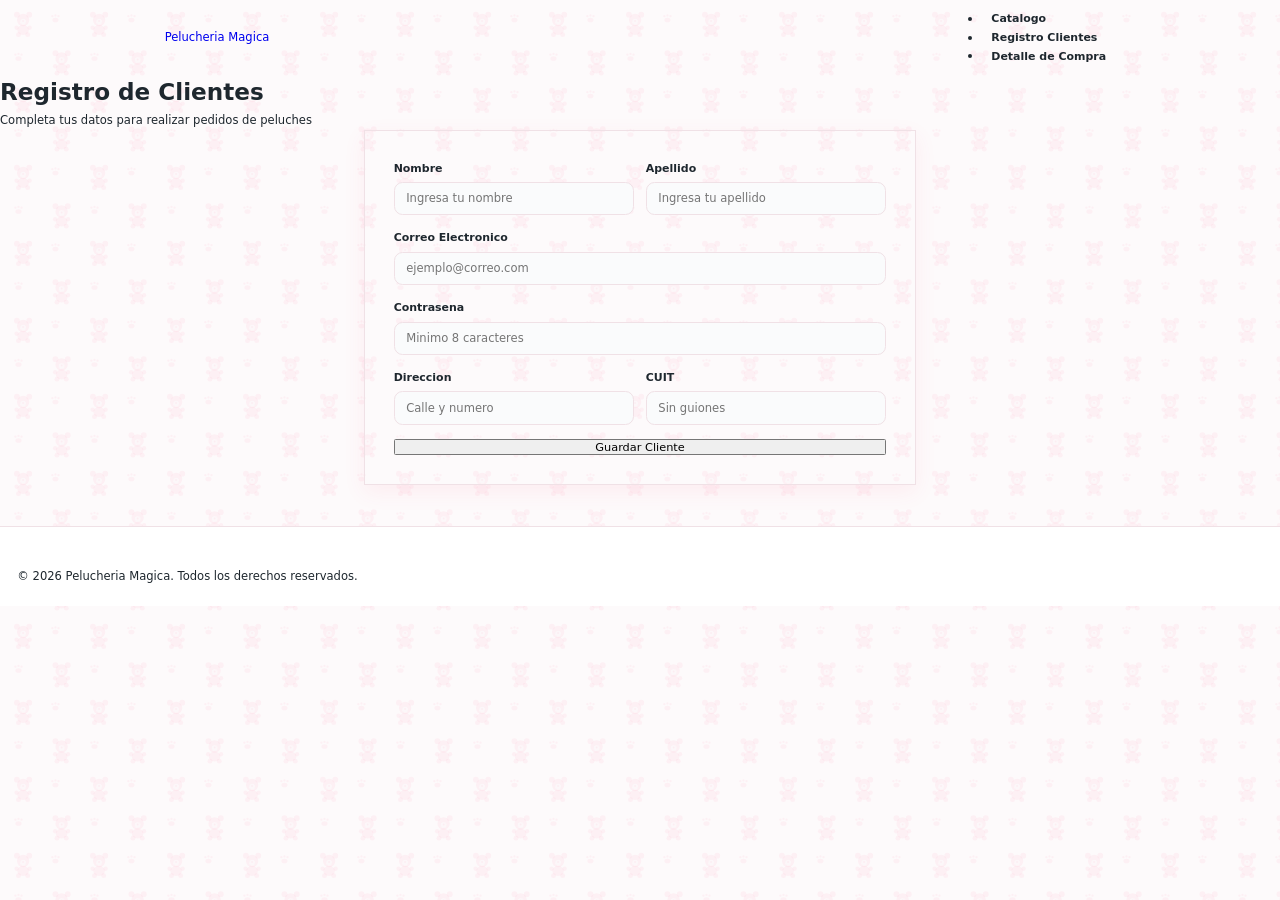
<file: src/main/resources/static/html/clientes.html>
<!DOCTYPE html>
<html lang="es">
<head>
    <meta charset="UTF-8">
    <meta name="viewport" content="width=device-width, initial-scale=1.0">
    <title>Tienda de Peluches - Registro de Cliente</title>
    <link rel="stylesheet" href="../css/styles.css">
    <link rel="stylesheet" href="../css/formularios.css">
</head>
<body>
    <header class="cabecera">
        <div class="contenedor-navegacion">
            <a href="index.html" class="logotipo">Pelucheria Magica</a>
            <nav>
                <ul class="menu-navegacion">
                    <li><a href="index.html" class="enlace-navegacion">Catalogo</a></li>
                    <li><a href="clientes.html" class="enlace-navegacion activo">Registro Clientes</a></li>
                    <li><a href="compras.html" class="enlace-navegacion">Detalle de Compra</a></li>
                </ul>
            </nav>
        </div>
    </header>

    <main class="contenedor-principal">
        <div class="encabezado-seccion">
            <h1 class="titulo-seccion">Registro de Clientes</h1>
            <p class="descripcion-seccion">Completa tus datos para realizar pedidos de peluches</p>
        </div>

        <section class="contenedor-formulario">
            <form class="formulario-registro" action="#" method="post">
                <div class="fila-doble">
                    <div class="grupo-campo">
                        <label class="etiqueta-campo" for="nombre">Nombre</label>
                        <input class="entrada-campo" type="text" id="nombre" name="nombre" placeholder="Ingresa tu nombre" required>
                    </div>

                    <div class="grupo-campo">
                        <label class="etiqueta-campo" for="apellido">Apellido</label>
                        <input class="entrada-campo" type="text" id="apellido" name="apellido" placeholder="Ingresa tu apellido" required>
                    </div>
                </div>

                <div class="grupo-campo">
                    <label class="etiqueta-campo" for="correo">Correo Electronico</label>
                    <input class="entrada-campo" type="email" id="correo" name="correo" placeholder="ejemplo@correo.com" required>
                </div>

                <div class="grupo-campo">
                    <label class="etiqueta-campo" for="contrasena">Contrasena</label>
                    <input class="entrada-campo" type="password" id="contrasena" name="contrasena" placeholder="Minimo 8 caracteres" required>
                </div>

                <div class="fila-doble">
                    <div class="grupo-campo">
                        <label class="etiqueta-campo" for="direccion">Direccion</label>
                        <input class="entrada-campo" type="text" id="direccion" name="direccion" placeholder="Calle y numero" required>
                    </div>

                    <div class="grupo-campo">
                        <label class="etiqueta-campo" for="cuit">CUIT</label>
                        <input class="entrada-campo" type="number" id="cuit" name="cuit" placeholder="Sin guiones" required>
                    </div>
                </div>

                <button class="boton-accion" type="submit">Guardar Cliente</button>
            </form>
        </section>
    </main>

    <footer class="pie-pagina">
        <div class="contenedor-pie">
            <p class="texto-pie">&copy; 2026 Pelucheria Magica. Todos los derechos reservados.</p>
        </div>
    </footer>
</body>
</html>
</file>
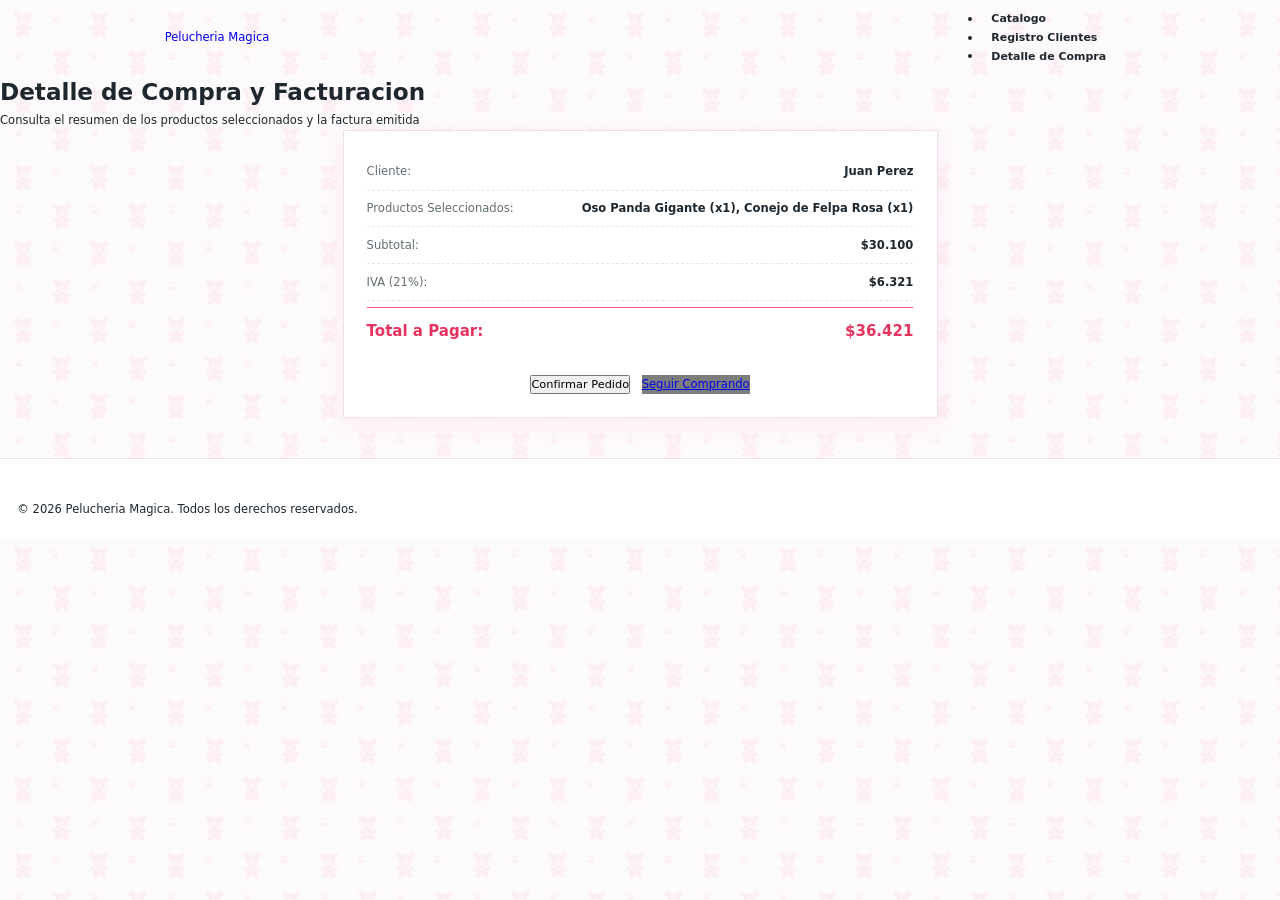
<file: src/main/resources/static/html/compras.html>
<!DOCTYPE html>
<html lang="es">
<head>
    <meta charset="UTF-8">
    <meta name="viewport" content="width=device-width, initial-scale=1.0">
    <title>Tienda de Peluches - Resumen de Compra</title>
    <link rel="stylesheet" href="../css/styles.css">
    <link rel="stylesheet" href="../css/formularios.css">
</head>
<body>
    <header class="cabecera">
        <div class="contenedor-navegacion">
            <a href="index.html" class="logotipo">Pelucheria Magica</a>
            <nav>
                <ul class="menu-navegacion">
                    <li><a href="index.html" class="enlace-navegacion">Catalogo</a></li>
                    <li><a href="clientes.html" class="enlace-navegacion">Registro Clientes</a></li>
                    <li><a href="compras.html" class="enlace-navegacion activo">Detalle de Compra</a></li>
                </ul>
            </nav>
        </div>
    </header>

    <main class="contenedor-principal">
        <div class="encabezado-seccion">
            <h1 class="titulo-seccion">Detalle de Compra y Facturacion</h1>
            <p class="descripcion-seccion">Consulta el resumen de los productos seleccionados y la factura emitida</p>
        </div>

        <section class="caja-resumen">
            <div class="linea-resumen">
                <span class="texto-etiqueta">Cliente:</span>
                <span class="texto-valor">Juan Perez</span>
            </div>

            <div class="linea-resumen">
                <span class="texto-etiqueta">Productos Seleccionados:</span>
                <span class="texto-valor">Oso Panda Gigante (x1), Conejo de Felpa Rosa (x1)</span>
            </div>

            <div class="linea-resumen">
                <span class="texto-etiqueta">Subtotal:</span>
                <span class="texto-valor">$30.100</span>
            </div>

            <div class="linea-resumen">
                <span class="texto-etiqueta">IVA (21%):</span>
                <span class="texto-valor">$6.321</span>
            </div>

            <div class="linea-resumen total">
                <span>Total a Pagar:</span>
                <span>$36.421</span>
            </div>

            <div style="margin-top: 2rem; display: flex; gap: 1rem; justify-content: center;">
                <button class="boton-accion" type="button">Confirmar Pedido</button>
                <a href="index.html" class="boton-accion" style="background-color: #7d7d7d;">Seguir Comprando</a>
            </div>
        </section>
    </main>

    <footer class="pie-pagina">
        <div class="contenedor-pie">
            <p class="texto-pie">&copy; 2026 Pelucheria Magica. Todos los derechos reservados.</p>
        </div>
    </footer>
</body>
</html>
</file>
<file: src/main/resources/static/css/styles.css>
/* ==========================================================================
   BLOQUE 1: VARIABLES CSS, RESET GENERAL Y TIPOGRAFÍA BASE
   ========================================================================== */
html {
  font-size: 85%;
  zoom: 85%;
}

:root {
  --color-primario: #ff4d79;
  --color-primario-oscuro: #e63360;
  --color-primario-claro: #fff0f4;
  --color-secundario: #7058e6;
  --color-secundario-claro: #f4f0ff;
  --color-acento: #ff9f43;
  --color-fondo: #fcf9fb;
  --color-superficie: #ffffff;
  --color-texto: #1e272e;
  --color-texto-suave: #636e72;
  --color-borde: #f0e1e6;
  --color-exito: #00b894;
  --color-alerta: #fdcb6e;
  --color-peligro: #ff3838;
  --sombra-suave: 0 8px 24px rgba(255, 77, 121, 0.08);
  --sombra-elevada: 0 16px 36px rgba(30, 39, 46, 0.1);
  --sombra-boton: 0 6px 18px rgba(255, 77, 121, 0.35);
  --borde-radio: 20px;
  --transicion-rapida: all 0.28s cubic-bezier(0.4, 0, 0.2, 1);

  /* Variables de partículas y destellos del Hero */
  --particle-color-primario: rgba(255, 60, 110, 0.82);
  --particle-color-secundario: rgba(105, 78, 235, 0.75);
  --particle-color-acento: rgba(255, 140, 35, 0.78);
  --particle-opacity-min: 0.5;
  --particle-opacity-max: 0.95;
}

* {
  box-sizing: border-box;
  margin: 0;
  padding: 0;
  font-family: 'Plus Jakarta Sans', system-ui, -apple-system, sans-serif;
}

body {
  background-color: #fdfafb;
  background-image: url("data:image/svg+xml,%3Csvg xmlns='http://www.w3.org/2000/svg' viewBox='0 0 100 100' width='90' height='90'%3E%3Cg fill='%23ff4d79' fill-opacity='0.055'%3E%3C!-- Osito minimalista 1 --%3E%3Cg transform='translate(18, 14)'%3E%3Ccircle cx='4' cy='5' r='3.8'/%3E%3Ccircle cx='20' cy='5' r='3.8'/%3E%3Ccircle cx='12' cy='12' r='8'/%3E%3Ccircle cx='12' cy='14' r='3.8' fill='%23fdfafb' fill-opacity='0.7'/%3E%3Ccircle cx='12' cy='13.2' r='1.3'/%3E%3Cellipse cx='12' cy='25' rx='7.5' ry='6.5'/%3E%3Ccircle cx='3.5' cy='22' r='2.8'/%3E%3Ccircle cx='20.5' cy='22' r='2.8'/%3E%3Ccircle cx='6' cy='31' r='3.2'/%3E%3Ccircle cx='18' cy='31' r='3.2'/%3E%3C/g%3E%3C!-- Osito minimalista 2 (alternado) --%3E%3Cg transform='translate(68, 64)'%3E%3Ccircle cx='4' cy='5' r='3.8'/%3E%3Ccircle cx='20' cy='5' r='3.8'/%3E%3Ccircle cx='12' cy='12' r='8'/%3E%3Ccircle cx='12' cy='14' r='3.8' fill='%23fdfafb' fill-opacity='0.7'/%3E%3Ccircle cx='12' cy='13.2' r='1.3'/%3E%3Cellipse cx='12' cy='25' rx='7.5' ry='6.5'/%3E%3Ccircle cx='3.5' cy='22' r='2.8'/%3E%3Ccircle cx='20.5' cy='22' r='2.8'/%3E%3Ccircle cx='6' cy='31' r='3.2'/%3E%3Ccircle cx='18' cy='31' r='3.2'/%3E%3C/g%3E%3C!-- Huellitas tiernas minimalistas --%3E%3Cg transform='translate(66, 18)'%3E%3Cellipse cx='6' cy='8' rx='4' ry='3'/%3E%3Ccircle cx='2' cy='3' r='1.5'/%3E%3Ccircle cx='6' cy='2' r='1.5'/%3E%3Ccircle cx='10' cy='3' r='1.5'/%3E%3C/g%3E%3Cg transform='translate(18, 68)'%3E%3Cellipse cx='6' cy='8' rx='4' ry='3'/%3E%3Ccircle cx='2' cy='3' r='1.5'/%3E%3Ccircle cx='6' cy='2' r='1.5'/%3E%3Ccircle cx='10' cy='3' r='1.5'/%3E%3C/g%3E%3C/g%3E%3C/svg%3E");
  background-repeat: repeat;
  background-size: 90px 90px;
  background-attachment: fixed;
  color: var(--color-texto);
  line-height: 1.6;
  min-height: 100vh;
  display: flex;
  flex-direction: column;
  -webkit-font-smoothing: antialiased;
}

/* ==========================================================================
   BLOQUE 2: BARRA DE NAVEGACIÓN PRINCIPAL (HEADER Y LOGOTIPO)
   ========================================================================== */
.barra-navegacion {
  background: rgba(255, 255, 255, 0.85);
  backdrop-filter: blur(12px);
  -webkit-backdrop-filter: blur(12px);
  box-shadow: 0 4px 20px rgba(0, 0, 0, 0.04);
  position: sticky;
  top: 0;
  z-index: 100;
  border-bottom: 1px solid rgba(240, 225, 230, 0.7);
  transition: var(--transicion-rapida);
}

.contenedor-navegacion {
  max-width: 1200px;
  margin: 0 auto;
  padding: 0.8rem 3rem;
  display: flex;
  align-items: center;
  justify-content: space-between;
}

.logotipo {
  display: flex;
  align-items: center;
  text-decoration: none;
}

.imagen-logo {
  height: 56px; 
  width: auto;   
  object-fit: contain;
  display: block;
  transition: var(--transicion-rapida);
}

.imagen-logo:hover {
  transform: scale(1.03);
}

.enlaces-navegacion {
  display: flex;
  align-items: center;
  gap: 1.2rem;
  list-style: none;
}

.enlace-navegacion {
  text-decoration: none;
  color: var(--color-texto);
  font-weight: 600;
  font-size: 0.95rem;
  transition: var(--transicion-rapida);
  padding: 0.5rem 0.8rem;
  border-radius: 8px;
}

.enlace-navegacion:hover {
  color: var(--color-primario);
  background: #fff0f3;
}

.boton-carrito-nav {
  position: relative;
  background: var(--color-primario);
  color: #ffffff;
  border: none;
  border-radius: 30px;
  padding: 0.6rem 1.2rem;
  font-size: 0.95rem;
  font-weight: 600;
  cursor: pointer;
  display: flex;
  align-items: center;
  gap: 0.5rem;
  transition: var(--transicion-rapida);
}

.caja-usuario-nav {
  display: flex;
  align-items: center;
  gap: 0.6rem;
  background: #f8f9fa;
  padding: 0.35rem 0.8rem;
  border-radius: 20px;
  border: 1px solid var(--color-borde);
}

.etiqueta-usuario-nav {
  font-weight: 700;
  font-size: 0.85rem;
  color: var(--color-texto);
}

.boton-cerrar-sesion-nav {
  background: #ffe3e8;
  color: var(--color-primario-oscuro);
  border: none;
  border-radius: 12px;
  padding: 0.3rem 0.6rem;
  font-size: 0.8rem;
  font-weight: 700;
  cursor: pointer;
  transition: var(--transicion-rapida);
}

.boton-cerrar-sesion-nav:hover {
  background: var(--color-primario);
  color: #ffffff;
}

.boton-carrito-nav:hover {
  background: var(--color-primario-oscuro);
  transform: translateY(-2px);
  box-shadow: 0 4px 12px rgba(255, 101, 132, 0.3);
}

.contador-carrito {
  background: #ffffff;
  color: var(--color-primario);
  border-radius: 50%;
  padding: 0.15rem 0.55rem;
  font-size: 0.8rem;
  font-weight: 800;
}

/* ==========================================================================
   BLOQUE 3: PORTADA HERO / PRESENTACIÓN DE LA TIENDA
   ========================================================================== */
.seccion-portada {
  position: relative;
  overflow: hidden;
  background: linear-gradient(135deg, #fff0f3 0%, #f3e8ff 100%);
  padding: 4rem 1.5rem;
  text-align: center;
  border-bottom: 1px solid var(--color-borde);
}

.contenido-portada {
  position: relative;
  z-index: 2;
  max-width: 800px;
  margin: 0 auto;
}

/* Contenedor de partículas decorativas del Hero */
.hero-particulas {
  position: absolute;
  inset: 0;
  pointer-events: none;
  z-index: 1;
  overflow: hidden;
}

.particula {
  position: absolute;
  display: inline-flex;
  align-items: center;
  justify-content: center;
  will-change: transform, opacity;
  transform: translateZ(0);
}

.particula svg {
  width: 100%;
  height: 100%;
  display: block;
}

/* Tipologías de partículas por estilo y color */
.particula-estrella {
  color: var(--particle-color-primario);
  filter: drop-shadow(0 2px 6px rgba(255, 77, 121, 0.3));
}

.particula-corazon {
  color: var(--particle-color-primario);
  filter: drop-shadow(0 2px 6px rgba(255, 77, 121, 0.35));
}

.particula-destello {
  color: var(--particle-color-secundario);
  filter: drop-shadow(0 2px 6px rgba(112, 88, 230, 0.35));
}

.particula-huella {
  color: var(--particle-color-acento);
  filter: drop-shadow(0 2px 5px rgba(255, 159, 67, 0.3));
}

/* Distribución en el lateral izquierdo */
.particula-izq-1 {
  top: 15%;
  left: 5%;
  width: 22px;
  height: 22px;
  animation: flotacion-suave-1 6.5s ease-in-out infinite;
}

.particula-izq-2 {
  top: 38%;
  left: 11%;
  width: 26px;
  height: 26px;
  animation: flotacion-suave-2 8s ease-in-out infinite 0.7s;
}

.particula-izq-3 {
  top: 65%;
  left: 4%;
  width: 28px;
  height: 28px;
  animation: destello-suave 5.8s ease-in-out infinite 1.2s;
}

.particula-izq-4 {
  top: 75%;
  left: 14%;
  width: 20px;
  height: 20px;
  animation: flotacion-suave-1 7.2s ease-in-out infinite 2s;
}

.particula-izq-5 {
  top: 22%;
  left: 17%;
  width: 16px;
  height: 16px;
  animation: destello-suave 6s ease-in-out infinite 2.8s;
}

.particula-izq-6 {
  top: 48%;
  left: 20%;
  width: 20px;
  height: 20px;
  animation: destello-suave 5.4s ease-in-out infinite 1.8s;
}

.particula-izq-7 {
  top: 70%;
  left: 22%;
  width: 18px;
  height: 18px;
  animation: flotacion-suave-1 6.8s ease-in-out infinite 0.4s;
}

/* Distribución en el lateral derecho */
.particula-der-1 {
  top: 14%;
  right: 6%;
  width: 30px;
  height: 30px;
  animation: destello-suave 6.2s ease-in-out infinite 0.5s;
}

.particula-der-2 {
  top: 36%;
  right: 12%;
  width: 24px;
  height: 24px;
  animation: flotacion-suave-1 7.5s ease-in-out infinite 1.5s;
}

.particula-der-3 {
  top: 58%;
  right: 4%;
  width: 22px;
  height: 22px;
  animation: flotacion-suave-2 6.8s ease-in-out infinite 2.2s;
}

.particula-der-4 {
  top: 76%;
  right: 13%;
  width: 22px;
  height: 22px;
  animation: destello-suave 7s ease-in-out infinite 0.9s;
}

.particula-der-5 {
  top: 25%;
  right: 18%;
  width: 18px;
  height: 18px;
  animation: flotacion-suave-2 8.4s ease-in-out infinite 3.1s;
}

.particula-der-6 {
  top: 46%;
  right: 21%;
  width: 21px;
  height: 21px;
  animation: flotacion-suave-1 6.4s ease-in-out infinite 1.9s;
}

.particula-der-7 {
  top: 68%;
  right: 23%;
  width: 19px;
  height: 19px;
  animation: destello-suave 5.6s ease-in-out infinite 2.6s;
}

/* Animaciones @keyframes optimizadas para GPU (transform y opacity) */
@keyframes flotacion-suave-1 {
  0% {
    transform: translateY(0) scale(0.92) rotate(0deg);
    opacity: var(--particle-opacity-min);
  }
  50% {
    transform: translateY(-16px) scale(1.08) rotate(10deg);
    opacity: var(--particle-opacity-max);
  }
  100% {
    transform: translateY(0) scale(0.92) rotate(0deg);
    opacity: var(--particle-opacity-min);
  }
}

@keyframes flotacion-suave-2 {
  0% {
    transform: translateY(0) scale(1) rotate(0deg);
    opacity: var(--particle-opacity-max);
  }
  50% {
    transform: translateY(14px) scale(0.88) rotate(-12deg);
    opacity: var(--particle-opacity-min);
  }
  100% {
    transform: translateY(0) scale(1) rotate(0deg);
    opacity: var(--particle-opacity-max);
  }
}

@keyframes destello-suave {
  0% {
    transform: translateY(0) scale(0.85);
    opacity: var(--particle-opacity-min);
  }
  45% {
    transform: translateY(-10px) scale(1.15) rotate(15deg);
    opacity: var(--particle-opacity-max);
  }
  100% {
    transform: translateY(0) scale(0.85);
    opacity: var(--particle-opacity-min);
  }
}

/* Respeto a preferencias del usuario de reducción de movimiento */
@media (prefers-reduced-motion: reduce) {
  .particula {
    animation: none !important;
    opacity: var(--particle-opacity-min);
  }
}

/* En pantallas móviles se atenúan las partículas de los márgenes interiores */
@media (max-width: 600px) {
  .particula-izq-2,
  .particula-izq-5,
  .particula-der-2,
  .particula-der-5 {
    display: none;
  }
}

.insignia-portada {
  display: inline-block;
  background: #ffe3e8;
  color: var(--color-primario);
  padding: 0.4rem 1rem;
  border-radius: 20px;
  font-size: 0.85rem;
  font-weight: 700;
  text-transform: uppercase;
  letter-spacing: 1px;
  margin-bottom: 1rem;
}

.titulo-portada {
  font-size: 2.6rem;
  color: var(--color-texto);
  line-height: 1.2;
  margin-bottom: 1rem;
}

.titulo-destacado {
  color: var(--color-primario);
}

.descripcion-portada {
  font-size: 1.15rem;
  color: var(--color-texto-suave);
  margin-bottom: 2rem;
}

.acciones-portada {
  display: flex;
  justify-content: center;
  gap: 1rem;
  flex-wrap: wrap;
}

.boton-accion-principal {
  background: linear-gradient(135deg, var(--color-primario) 0%, #ff6b8b 100%);
  color: #ffffff;
  padding: 0.95rem 2rem;
  border-radius: 30px;
  text-decoration: none;
  font-weight: 700;
  font-size: 1.05rem;
  transition: var(--transicion-rapida);
  box-shadow: var(--sombra-boton);
  display: inline-flex;
  align-items: center;
  gap: 0.5rem;
  border: none;
  cursor: pointer;
}

.boton-accion-principal:hover {
  background: linear-gradient(135deg, var(--color-primario-oscuro) 0%, var(--color-primario) 100%);
  transform: translateY(-3px) scale(1.02);
  box-shadow: 0 10px 24px rgba(255, 77, 121, 0.45);
}

.boton-accion-secundaria {
  background: var(--color-superficie);
  color: var(--color-secundario);
  border: 2px solid var(--color-secundario);
  padding: 0.95rem 2rem;
  border-radius: 30px;
  text-decoration: none;
  font-weight: 700;
  font-size: 1.05rem;
  transition: var(--transicion-rapida);
  display: inline-flex;
  align-items: center;
  gap: 0.5rem;
  cursor: pointer;
  box-shadow: 0 4px 15px rgba(112, 88, 230, 0.1);
}

.boton-accion-secundaria:hover {
  background: var(--color-secundario-claro);
  transform: translateY(-3px) scale(1.02);
  box-shadow: 0 8px 20px rgba(112, 88, 230, 0.2);
}

/* ==========================================================================
   BLOQUE 4: BARRA DE ESTADO DE SESIÓN Y ROL DE USUARIO
   ========================================================================== */
.seccion-barra-estado {
  max-width: 1200px;
  margin: 1.5rem auto 0;
  padding: 0 1.5rem;
}

.caja-barra-estado {
  background: var(--color-superficie);
  border: 1px solid var(--color-borde);
  border-radius: var(--borde-radio);
  padding: 1rem 1.5rem;
  display: flex;
  align-items: center;
  justify-content: space-between;
  flex-wrap: wrap;
  gap: 1rem;
  box-shadow: var(--sombra-suave);
}

.info-estado-sesion {
  display: flex;
  align-items: center;
  gap: 0.8rem;
}

.icono-avatar {
  background: #ffe3e8;
  color: var(--color-primario);
  width: 44px;
  height: 44px;
  border-radius: 50%;
  display: flex;
  align-items: center;
  justify-content: center;
  font-size: 1.4rem;
}

.titulo-estado-sesion {
  font-size: 0.85rem;
  color: var(--color-texto-suave);
}

.nombre-estado-sesion {
  font-weight: 700;
  color: var(--color-texto);
  font-size: 1.05rem;
}

.boton-accion-estado {
  background: var(--color-primario);
  color: #ffffff;
  padding: 0.5rem 1.2rem;
  border-radius: 20px;
  text-decoration: none;
  font-weight: 600;
  font-size: 0.9rem;
  transition: var(--transicion-rapida);
}

.boton-accion-estado:hover {
  background: var(--color-primario-oscuro);
}

/* ==========================================================================
   BLOQUE 5: SECCIÓN Y FORMULARIOS DE AUTENTICACIÓN (LOGIN)
   ========================================================================== */
.seccion-autenticacion {
  max-width: 550px;
  margin: 2.5rem auto;
  padding: 0 1.5rem;
  scroll-margin-top: 80px;
}

.contenedor-formulario-login {
  background: var(--color-superficie);
  border: 1px solid var(--color-borde);
  border-radius: var(--borde-radio);
  padding: 2.5rem;
  box-shadow: var(--sombra-elevada);
}

.formulario-login {
  display: flex;
  flex-direction: column;
  gap: 1.2rem;
  margin-top: 1.5rem;
}

.pie-formulario-login {
  text-align: center;
  margin-top: 0.8rem;
  font-size: 0.9rem;
  color: var(--color-texto-suave);
}

.pie-formulario-login a {
  color: var(--color-primario);
  text-decoration: none;
  font-weight: 700;
}

.pie-formulario-login a:hover {
  text-decoration: underline;
}

.aviso-invitado-carrito {
  background: #fff3cd;
  color: #856404;
  border: 1px solid #ffeeba;
  border-radius: 8px;
  padding: 0.75rem;
  margin-top: 0.8rem;
  font-size: 0.85rem;
  text-align: center;
  font-weight: 600;
}

/* ==========================================================================
   BLOQUE 6: CARRUSEL INTERACTIVO DE PELUCHES DESTACADOS
   ========================================================================== */
.seccion-carrusel {
  max-width: 1200px;
  width: 100%;
  margin: 2.5rem auto 1rem;
  padding: 0 1.5rem;
  box-sizing: border-box;
}

.contenedor-carrusel-encabezado {
  text-align: center;
  margin-bottom: 2rem;
}

.insignia-destacados {
  display: inline-block;
  background: #fff0f3;
  color: var(--color-primario);
  padding: 0.35rem 1rem;
  border-radius: 20px;
  font-size: 0.85rem;
  font-weight: 700;
  margin-bottom: 0.6rem;
  box-shadow: 0 2px 8px rgba(255, 77, 121, 0.15);
}

.caja-carrusel-contenedor {
  position: relative;
  display: flex;
  align-items: center;
  gap: 1rem;
}

.pista-carrusel-envoltorio {
  overflow: hidden;
  width: 100%;
  border-radius: var(--borde-radio);
}

.pista-carrusel {
  display: flex;
  transition: transform 0.45s cubic-bezier(0.25, 1, 0.5, 1);
  gap: 1.5rem;
}

.tarjeta-carrusel {
  flex: 0 0 calc(33.333% - 1rem);
  background: var(--color-superficie);
  border: 1px solid var(--color-borde);
  border-radius: var(--borde-radio);
  padding: 1.5rem;
  box-shadow: var(--sombra-suave);
  display: flex;
  flex-direction: column;
  align-items: center;
  text-align: center;
  transition: var(--transicion-rapida);
  position: relative;
}

.tarjeta-carrusel:hover {
  transform: translateY(-6px);
  box-shadow: var(--sombra-elevada);
  border-color: #ffd0db;
}

.insignia-carrusel-estrella {
  position: absolute;
  top: 12px;
  left: 12px;
  background: #fff8e7;
  color: #d48806;
  font-size: 0.75rem;
  font-weight: 700;
  padding: 0.25rem 0.6rem;
  border-radius: 12px;
  border: 1px solid #ffe58f;
  z-index: 5;
}

.icono-carrusel {
  display: flex;
  align-items: center;
  justify-content: center;
  width: 100%;
  height: 140px;
  margin: 1rem 0;
  filter: drop-shadow(0 6px 10px rgba(0, 0, 0, 0.08));
}

.imagen-carrusel {
  max-width: 130px;
  max-height: 130px;
  width: auto;
  height: auto;
  object-fit: contain;
  transition: transform 0.3s ease;
}

.tarjeta-carrusel:hover .imagen-carrusel {
  transform: scale(1.08);
}

.nombre-carrusel {
  font-size: 1.2rem;
  font-weight: 700;
  color: var(--color-texto);
  margin-bottom: 0.4rem;
}

.precio-carrusel {
  font-size: 1.35rem;
  font-weight: 800;
  color: var(--color-primario);
  margin-bottom: 1.2rem;
}

.boton-ver-en-catalogo {
  background: var(--color-secundario);
  color: #ffffff;
  border: none;
  padding: 0.65rem 1.4rem;
  border-radius: 20px;
  font-size: 0.9rem;
  font-weight: 700;
  cursor: pointer;
  transition: var(--transicion-rapida);
  box-shadow: 0 4px 12px rgba(112, 88, 230, 0.25);
  display: inline-flex;
  align-items: center;
  gap: 0.4rem;
  width: 100%;
  justify-content: center;
}

.boton-ver-en-catalogo:hover {
  background: #5b45d4;
  transform: translateY(-2px);
  box-shadow: 0 6px 16px rgba(112, 88, 230, 0.35);
}

.boton-control-carrusel {
  background: var(--color-superficie);
  color: var(--color-primario);
  border: 1px solid var(--color-borde);
  width: 44px;
  height: 44px;
  border-radius: 50%;
  font-size: 1.2rem;
  font-weight: 700;
  cursor: pointer;
  display: flex;
  align-items: center;
  justify-content: center;
  box-shadow: var(--sombra-suave);
  transition: var(--transicion-rapida);
  z-index: 5;
  flex-shrink: 0;
}

.boton-control-carrusel:hover {
  background: var(--color-primario);
  color: #ffffff;
  transform: scale(1.08);
}

.indicadores-carrusel {
  display: flex;
  justify-content: center;
  gap: 0.5rem;
  margin-top: 1.5rem;
}

.punto-indicador {
  width: 10px;
  height: 10px;
  border-radius: 50%;
  background: #e2d4d8;
  cursor: pointer;
  transition: var(--transicion-rapida);
}

.punto-indicador.activo {
  background: var(--color-primario);
  width: 24px;
  border-radius: 10px;
}

/* ==========================================================================
   BLOQUE 7: BUSCADOR, FILTROS Y ORDENAMIENTO DEL CATÁLOGO
   ========================================================================== */
.campo-busqueda {
  padding: 0.55rem 1.1rem;
  border-radius: 20px;
  border: 1px solid var(--color-borde);
  background: var(--color-superficie);
  color: var(--color-texto);
  font-size: 0.88rem;
  font-weight: 500;
  outline: none;
  transition: var(--transicion-rapida);
  box-sizing: border-box;
  height: 38px;
}

.campo-busqueda:focus {
  border-color: var(--color-primario);
  box-shadow: 0 0 0 3px rgba(255, 77, 121, 0.15);
}

/* Filtros avanzados del catalogo */
.barra-filtros-avanzada {
  display: flex;
  align-items: center;
  gap: 0.8rem;
  flex-wrap: wrap;
}

.filtro-orden-grupo,
.filtro-rango-grupo {
  display: flex;
  align-items: center;
  gap: 0.4rem;
}

.etiqueta-filtro-precio {
  font-size: 0.85rem;
  font-weight: 600;
  color: var(--color-texto-suave);
}

.selector-filtro {
  padding: 0.55rem 0.9rem;
  border-radius: 20px;
  border: 1px solid var(--color-borde);
  background: var(--color-superficie);
  color: var(--color-texto);
  font-size: 0.85rem;
  font-weight: 600;
  outline: none;
  cursor: pointer;
  transition: var(--transicion-rapida);
  box-sizing: border-box;
  height: 38px;
}

.selector-filtro:focus {
  border-color: var(--color-primario);
}

.boton-limpiar-filtros {
  background: #f1f2f6;
  border: 1px solid var(--color-borde);
  color: var(--color-texto-suave);
  padding: 0.55rem 1rem;
  border-radius: 20px;
  font-size: 0.85rem;
  font-weight: 700;
  cursor: pointer;
  transition: var(--transicion-rapida);
}

.boton-limpiar-filtros:hover {
  background: #ffe3e8;
  color: var(--color-primario);
  border-color: #ffd0d8;
}

/* Cartel de sin coincidencias */
.caja-sin-coincidencias {
  grid-column: 1 / -1;
  text-align: center;
  padding: 3.5rem 1.5rem;
  background: var(--color-superficie);
  border-radius: var(--borde-radio);
  border: 2px dashed #f0d5db;
  margin: 1rem 0;
}

.icono-sin-coincidencias {
  font-size: 3.5rem;
  margin-bottom: 1rem;
}

.titulo-sin-coincidencias {
  font-size: 1.3rem;
  font-weight: 800;
  color: var(--color-texto);
  margin-bottom: 0.5rem;
}

.mensaje-sin-coincidencias {
  color: var(--color-texto-suave);
  font-size: 0.95rem;
  margin-bottom: 1.5rem;
}

/* Alerta llamativa de pocas unidades en stock */
.stock-critico {
  background: linear-gradient(135deg, #ff4757 0%, #ff6b81 100%) !important;
  color: #ffffff !important;
  box-shadow: 0 4px 10px rgba(255, 71, 87, 0.4);
  animation: pulsoUrgencia 1.8s ease-in-out infinite;
  display: inline-flex;
  align-items: center;
  gap: 0.3rem;
}

@keyframes pulsoUrgencia {
  0%, 100% { transform: scale(1); box-shadow: 0 4px 10px rgba(255, 71, 87, 0.4); }
  50% { transform: scale(1.05); box-shadow: 0 6px 14px rgba(255, 71, 87, 0.6); }
}

.tarjeta-destacada-enfoque {
  outline: 4px solid var(--color-primario) !important;
  outline-offset: 4px;
  box-shadow: 0 0 0 6px rgba(255, 77, 121, 0.25), 0 16px 36px rgba(255, 77, 121, 0.3) !important;
  transform: translateY(-8px) scale(1.02) !important;
  transition: all 0.4s ease;
  z-index: 10;
  position: relative;
}

@media (max-width: 992px) {
  .tarjeta-carrusel {
    flex: 0 0 calc(50% - 0.75rem);
  }
}

@media (max-width: 600px) {
  .tarjeta-carrusel {
    flex: 0 0 100%;
  }
  .barra-filtros-avanzada {
    flex-direction: column;
    align-items: stretch;
  }
  .campo-busqueda {
    width: 100%;
  }
}

/* ==========================================================================
   BLOQUE 8: CATÁLOGO DE PRODUCTOS (GRID, TARJETAS Y BADGES)
   ========================================================================== */
.seccion-catalogo {
  max-width: 1200px;
  width: 100%;
  margin: 2.5rem auto;
  padding: 0 1.5rem;
  box-sizing: border-box;
  flex: 1;
}

.cabecera-seccion {
  display: flex;
  justify-content: space-between;
  align-items: flex-end;
  flex-wrap: wrap;
  gap: 1.2rem;
  margin-bottom: 2rem;
  padding-bottom: 1rem;
  border-bottom: 2px solid #fae8eb;
  width: 100%;
}

.contenedor-catalogo {
  width: 100%;
  max-width: 100%;
  overflow: visible;
  padding: 12px 6px;
}

.contenedor-productos {
  display: grid;
  grid-template-columns: repeat(auto-fill, minmax(260px, 1fr));
  gap: 1.8rem;
  width: 100%;
  box-sizing: border-box;
}

.tarjeta-producto {
  background: var(--color-superficie);
  border-radius: var(--borde-radio);
  border: 1.5px solid #ebd4dc;
  overflow: hidden;
  box-shadow: 0 4px 16px rgba(255, 77, 121, 0.08), 0 2px 6px rgba(0, 0, 0, 0.04);
  outline: 4px solid rgba(255, 255, 255, 0.85);
  transition: var(--transicion-rapida);
  display: flex;
  flex-direction: column;
  height: 380px;
  width: 100%;
  min-width: 0;
  box-sizing: border-box;
}

.tarjeta-producto:hover {
  transform: translateY(-8px);
  box-shadow: 0 16px 32px rgba(255, 77, 121, 0.16), 0 4px 12px rgba(0, 0, 0, 0.06);
  border-color: #ffb8c7;
  outline: 4px solid rgba(255, 240, 244, 0.95);
}

.contenedor-imagen-tarjeta {
  background: linear-gradient(135deg, #fff5f8 0%, #f7f2ff 100%);
  height: 190px;
  min-height: 190px;
  max-height: 190px;
  flex-shrink: 0;
  display: flex;
  align-items: center;
  justify-content: center;
  position: relative;
  font-size: 5.2rem;
  user-select: none;
  overflow: hidden;
  transition: var(--transicion-rapida);
}

.tarjeta-producto:hover .contenedor-imagen-tarjeta {
  background: linear-gradient(135deg, #ffeef2 0%, #f0e6ff 100%);
}

.imagen-producto-tarjeta {
  max-width: 80%;
  max-height: 80%;
  width: auto;
  height: auto;
  object-fit: contain;
  transition: transform 0.35s cubic-bezier(0.34, 1.56, 0.64, 1);
}

.tarjeta-producto:hover .imagen-producto-tarjeta {
  transform: scale(1.12) rotate(2deg);
}

.tarjeta-producto:hover .contenedor-imagen-tarjeta span:first-child {
  transform: scale(1.12) rotate(3deg);
  transition: transform 0.35s cubic-bezier(0.34, 1.56, 0.64, 1);
}

.insignia-stock {
  position: absolute;
  top: 12px;
  right: 12px;
  padding: 0.3rem 0.7rem;
  border-radius: 20px;
  font-size: 0.75rem;
  font-weight: 700;
  letter-spacing: 0.5px;
}

.stock-disponible {
  background: rgba(0, 184, 148, 0.15);
  color: #00876c;
}

.stock-agotado {
  background: rgba(214, 48, 49, 0.15);
  color: var(--color-peligro);
}

.cuerpo-tarjeta {
  padding: 1.25rem 1.15rem 1.35rem;
  display: flex;
  flex-direction: column;
  flex: 1;
  justify-content: space-between;
  box-sizing: border-box;
  min-height: 0;
}

.titulo-producto {
  font-size: 1.35rem;
  font-weight: 700;
  color: var(--color-texto);
  margin-bottom: 0.35rem;
  line-height: 1.3;
  padding: 0;
  white-space: nowrap;
  overflow: hidden;
  text-overflow: ellipsis;
}

.informacion-stock {
  font-size: 0.85rem;
  color: var(--color-texto-suave);
  margin-bottom: 0.6rem;
  line-height: 1.3;
  padding: 0;
  white-space: nowrap;
  overflow: hidden;
  text-overflow: ellipsis;
}

.pie-tarjeta {
  margin-top: auto;
  display: flex;
  align-items: center;
  justify-content: space-between;
  gap: 0.6rem;
  height: 48px;
  min-height: 48px;
  max-height: 48px;
  padding: 0.75rem 0 0;
  border-top: 1px dashed var(--color-borde);
  width: 100%;
  box-sizing: border-box;
}

.precio-producto {
  font-size: 1.18rem;
  font-weight: 800;
  color: var(--color-primario);
  white-space: nowrap;
  flex: 1;
  display: flex;
  align-items: center;
  justify-content: flex-start;
  height: 100%;
  padding-left: 0;
  margin: 0;
  text-align: left;
}

.boton-aniadir {
  background: var(--color-primario);
  color: #ffffff;
  border: none;
  padding: 0 0.85rem;
  height: 38px;
  min-height: 38px;
  max-height: 38px;
  border-radius: 12px;
  font-weight: 700;
  font-size: 0.88rem;
  cursor: pointer;
  transition: var(--transicion-rapida);
  display: inline-flex;
  align-items: center;
  justify-content: center;
  gap: 0.35rem;
  flex-shrink: 0;
  width: 100px;
  min-width: 100px;
  max-width: 100px;
  box-sizing: border-box;
  text-align: center;
}

.boton-aniadir:hover:not(:disabled) {
  background: var(--color-primario-oscuro);
  transform: scale(1.03);
}

.boton-aniadir:disabled {
  background: #dfe6e9;
  color: #b2bec3;
  cursor: not-allowed;
}

/* ==========================================================================
   BLOQUE 9: FORMULARIO DE REGISTRO DE NUEVOS CLIENTES
   ========================================================================== */
.seccion-registro {
  background: linear-gradient(135deg, #ffffff 0%, #fff7f9 100%);
  border-top: 1px solid var(--color-borde);
  border-bottom: 1px solid var(--color-borde);
  padding: 3.5rem 1.5rem;
  scroll-margin-top: 80px;
}

.contenedor-formulario-registro {
  max-width: 800px;
  margin: 0 auto;
  background: var(--color-superficie);
  padding: 2.5rem;
  border-radius: var(--borde-radio);
  border: 1px solid var(--color-borde);
  box-shadow: var(--sombra-elevada);
}

.formulario-cabecera {
  text-align: center;
  margin-bottom: 2rem;
}

.formulario-grid {
  display: grid;
  grid-template-columns: repeat(2, 1fr);
  gap: 1.2rem;
}

.grupo-formulario {
  display: flex;
  flex-direction: column;
  gap: 0.4rem;
}

.grupo-formulario-completo {
  grid-column: 1 / -1;
}

.etiqueta-formulario {
  font-size: 0.9rem;
  font-weight: 600;
  color: var(--color-texto);
}

.campo-formulario {
  padding: 0.75rem 1rem;
  border-radius: 10px;
  border: 1px solid var(--color-borde);
  background: var(--color-superficie);
  color: var(--color-texto);
  font-size: 0.95rem;
  outline: none;
  transition: var(--transicion-rapida);
}

.campo-formulario:focus {
  border-color: var(--color-primario);
  box-shadow: 0 0 0 3px rgba(255, 101, 132, 0.15);
}

.boton-registro {
  background: var(--color-secundario);
  color: #ffffff;
  border: none;
  padding: 0.9rem 1.5rem;
  border-radius: 12px;
  font-size: 1rem;
  font-weight: 700;
  cursor: pointer;
  transition: var(--transicion-rapida);
  width: 100%;
  margin-top: 0.8rem;
}

.boton-registro:hover {
  background: #5644d8;
  transform: translateY(-2px);
  box-shadow: 0 4px 12px rgba(108, 92, 231, 0.3);
}

/* ==========================================================================
   BLOQUE 10: ESTRUCTURA Y COMPONENTES DE MODALES GLOBALES
   ========================================================================== */
.modal-superposicion {
  position: fixed;
  inset: 0;
  width: 100%;
  height: 100%;
  background: rgba(45, 52, 54, 0.55);
  backdrop-filter: blur(4px);
  -webkit-backdrop-filter: blur(4px);
  display: flex;
  align-items: center;
  justify-content: center;
  z-index: 200;
  opacity: 0;
  visibility: hidden;
  transition: var(--transicion-rapida);
  padding: 1rem;
}

#modal-factura {
  z-index: 210;
}

.modal-superposicion.activo {
  opacity: 1;
  visibility: visible;
}

.modal-contenedor {
  background: var(--color-superficie);
  border-radius: var(--borde-radio);
  width: 100%;
  max-width: 620px;
  max-height: 90vh;
  display: flex;
  flex-direction: column;
  box-shadow: 0 20px 40px rgba(0, 0, 0, 0.2);
  transform: translateY(20px);
  transition: var(--transicion-rapida);
  overflow: hidden;
}

.modal-superposicion.activo .modal-contenedor {
  transform: translateY(0);
}

.cabecera-modal {
  padding: 1.2rem 1.5rem;
  border-bottom: 1px solid var(--color-borde);
  display: flex;
  align-items: center;
  justify-content: space-between;
}

.titulo-modal {
  font-size: 1.3rem;
  font-weight: 700;
  color: var(--color-texto);
}

.boton-cerrar-modal {
  background: #f1f2f6;
  border: none;
  width: 34px;
  height: 34px;
  border-radius: 50%;
  font-size: 1.2rem;
  color: var(--color-texto-suave);
  cursor: pointer;
  display: flex;
  align-items: center;
  justify-content: center;
  transition: var(--transicion-rapida);
}

.boton-cerrar-modal:hover {
  background: #dfe4ea;
  color: var(--color-texto);
}

.cuerpo-modal {
  padding: 1.5rem;
  overflow-y: auto;
  flex: 1;
}

/* ==========================================================================
   BLOQUE 11: MODAL Y CONTROL DEL CARRITO DE COMPRAS
   ========================================================================== */
.lista-carrito {
  display: flex;
  flex-direction: column;
  gap: 1rem;
}

.elemento-carrito {
  display: flex;
  align-items: center;
  justify-content: space-between;
  gap: 1rem;
  padding: 0.8rem 1rem;
  background: #fff8f9;
  border: 1px solid var(--color-borde);
  border-radius: 12px;
}

.info-elemento-carrito {
  flex: 1;
}

.nombre-elemento-carrito {
  font-weight: 700;
  color: var(--color-texto);
}

.precio-unitario-carrito {
  font-size: 0.85rem;
  color: var(--color-texto-suave);
}

.controles-cantidad-carrito {
  display: flex;
  align-items: center;
  gap: 0.5rem;
}

.boton-cantidad {
  background: var(--color-superficie);
  border: 1px solid var(--color-borde);
  width: 28px;
  height: 28px;
  border-radius: 6px;
  font-weight: 700;
  cursor: pointer;
  transition: var(--transicion-rapida);
}

.boton-cantidad:hover {
  background: #ffe3e8;
  color: var(--color-primario);
}

.numero-cantidad {
  font-weight: 700;
  min-width: 24px;
  text-align: center;
}

.subtotal-elemento-carrito {
  font-weight: 700;
  color: var(--color-primario);
  min-width: 90px;
  text-align: right;
}

.boton-eliminar-elemento {
  background: transparent;
  border: none;
  color: var(--color-peligro);
  font-size: 1.2rem;
  cursor: pointer;
  padding: 0.2rem;
  transition: var(--transicion-rapida);
}

.boton-eliminar-elemento:hover {
  transform: scale(1.15);
}

.carrito-vacio-mensaje {
  text-align: center;
  padding: 2.5rem 1rem;
  color: var(--color-texto-suave);
}

.icono-carrito-vacio {
  font-size: 3.5rem;
  margin-bottom: 0.8rem;
  display: block;
}

.pie-modal-carrito {
  padding: 1.2rem 1.5rem;
  border-top: 1px solid var(--color-borde);
  background: #fffdfd;
}

.resumen-totales-compra {
  display: flex;
  flex-direction: column;
  gap: 0.4rem;
  margin-bottom: 1.2rem;
}

.fila-resumen {
  display: flex;
  justify-content: space-between;
  font-size: 0.95rem;
  color: var(--color-texto-suave);
}

.fila-total {
  font-size: 1.25rem;
  font-weight: 800;
  color: var(--color-texto);
  padding-top: 0.4rem;
  border-top: 1px dashed var(--color-borde);
}

.monto-total-destacado {
  color: var(--color-primario);
}

.boton-procesar-compra {
  background: var(--color-primario);
  color: #ffffff;
  border: none;
  width: 100%;
  padding: 0.95rem;
  border-radius: 12px;
  font-size: 1.05rem;
  font-weight: 700;
  cursor: pointer;
  transition: var(--transicion-rapida);
}

.boton-procesar-compra:hover:not(:disabled) {
  background: var(--color-primario-oscuro);
  transform: translateY(-2px);
  box-shadow: 0 4px 15px rgba(255, 101, 132, 0.3);
}

.boton-procesar-compra:disabled {
  background: #dfe6e9;
  cursor: not-allowed;
}

/* ==========================================================================
   BLOQUE 12: MODAL DE FACTURA Y COMPROBANTE FISCAL DIGITAL
   ========================================================================== */
.caja-factura-detalle {
  background: #ffffff;
  border: 1px solid #e2e8f0;
  border-radius: 16px;
  padding: 2rem;
  box-shadow: 0 10px 25px rgba(0, 0, 0, 0.05);
  font-size: 0.92rem;
  color: #2d3748;
}

.cabecera-factura-pro {
  display: flex;
  justify-content: space-between;
  align-items: flex-start;
  padding-bottom: 1.5rem;
  border-bottom: 2px solid #edf2f7;
  margin-bottom: 1.5rem;
}

.empresa-factura-info h3 {
  font-size: 1.35rem;
  font-weight: 800;
  color: var(--color-primario);
  display: flex;
  align-items: center;
  gap: 0.4rem;
  margin-bottom: 0.3rem;
}

.empresa-factura-info p {
  font-size: 0.82rem;
  color: var(--color-texto-suave);
  line-height: 1.4;
}

.meta-factura-pro {
  text-align: right;
}

.insignia-comprobante-oficial {
  display: inline-block;
  background: #edf2f7;
  color: #4a5568;
  font-size: 0.75rem;
  font-weight: 700;
  padding: 0.3rem 0.75rem;
  border-radius: 20px;
  text-transform: uppercase;
  letter-spacing: 0.5px;
  margin-bottom: 0.5rem;
}

.numero-factura-destacado {
  font-size: 1.25rem;
  font-weight: 800;
  color: var(--color-texto);
}

.fecha-factura-pro {
  font-size: 0.82rem;
  color: var(--color-texto-suave);
  margin-top: 0.2rem;
}

.seccion-cliente-pro {
  display: grid;
  grid-template-columns: 1fr 1fr;
  gap: 1rem;
  background: #f7fafc;
  padding: 1rem 1.2rem;
  border-radius: 12px;
  border: 1px solid #edf2f7;
  margin-bottom: 1.5rem;
  font-size: 0.88rem;
}

.dato-cliente-item strong {
  color: var(--color-texto);
  font-weight: 600;
}

.tabla-items-factura {
  width: 100%;
  border-collapse: collapse;
  margin-bottom: 1.5rem;
}

.tabla-items-factura th {
  background: #f7fafc;
  padding: 0.75rem 0.9rem;
  font-size: 0.82rem;
  font-weight: 700;
  color: #718096;
  text-transform: uppercase;
  letter-spacing: 0.5px;
  border-bottom: 2px solid #edf2f7;
}

.tabla-items-factura td {
  padding: 0.8rem 0.9rem;
  border-bottom: 1px solid #edf2f7;
  font-size: 0.9rem;
}

.pie-factura-totales {
  background: #f7fafc;
  padding: 1.2rem;
  border-radius: 12px;
  border: 1px solid #edf2f7;
}

.fila-total-factura {
  display: flex;
  justify-content: space-between;
  align-items: center;
  padding: 0.35rem 0;
  font-size: 0.9rem;
  color: var(--color-texto-suave);
}

.fila-total-destacada {
  border-top: 1px dashed #cbd5e0;
  margin-top: 0.5rem;
  padding-top: 0.75rem;
  font-size: 1.2rem;
  font-weight: 800;
  color: var(--color-primario);
}

.pie-comprobante-nota {
  text-align: center;
  margin-top: 1.2rem;
  font-size: 0.8rem;
  color: var(--color-texto-suave);
}

/* ==========================================================================
   BLOQUE 13: HISTORIAL INTERACTIVO DE FACTURAS Y PEDIDOS
   ========================================================================== */
.elemento-factura-clickeable {
  cursor: pointer;
  transition: var(--transicion-rapida);
}

.elemento-factura-clickeable:hover {
  transform: translateY(-2px);
  box-shadow: 0 4px 12px rgba(255, 77, 121, 0.15);
  border-color: #ffb8c7 !important;
}

.insignia-ver-factura {
  display: inline-flex;
  align-items: center;
  gap: 0.3rem;
  font-size: 0.78rem;
  font-weight: 700;
  color: var(--color-primario);
  background: #fff0f4;
  padding: 0.25rem 0.65rem;
  border-radius: 20px;
  margin-top: 0.3rem;
}

/* ==========================================================================
   BLOQUE 14: ESTADOS DE CARGA, RETROALIMENTACIÓN Y MENSAJES VACÍOS
   ========================================================================== */
.cargando-contenedor {
  text-align: center;
  padding: 3rem 1rem;
  color: var(--color-texto-suave);
}

.spinner-cargando {
  width: 44px;
  height: 44px;
  border: 4px solid #ffe3e8;
  border-top-color: var(--color-primario);
  border-radius: 50%;
  animation: girar 0.8s linear infinite;
  margin: 0 auto 1rem;
}

@keyframes girar {
  to {
    transform: rotate(360deg);
  }
}

.caja-error-conexion {
  background: #fff0f0;
  border: 1px solid #ffcccc;
  border-radius: var(--borde-radio);
  padding: 2rem;
  text-align: center;
  color: var(--color-peligro);
  margin: 1.5rem 0;
}

.boton-reintentar {
  background: var(--color-peligro);
  color: #ffffff;
  border: none;
  padding: 0.6rem 1.4rem;
  border-radius: 20px;
  font-weight: 600;
  margin-top: 1rem;
  cursor: pointer;
  transition: var(--transicion-rapida);
}

.boton-reintentar:hover {
  background: #b52223;
}

/* ==========================================================================
   BLOQUE 15: NOTIFICACIONES FLOTANTES (TOAST FEEDBACK)
   ========================================================================== */
.contenedor-notificaciones {
  position: fixed;
  bottom: 24px;
  right: 24px;
  z-index: 300;
  display: flex;
  flex-direction: column;
  gap: 0.6rem;
}

.notificacion-toast {
  background: var(--color-texto);
  color: #ffffff;
  padding: 0.9rem 1.3rem;
  border-radius: 12px;
  font-size: 0.95rem;
  font-weight: 600;
  box-shadow: 0 8px 20px rgba(0, 0, 0, 0.2);
  display: flex;
  align-items: center;
  gap: 0.8rem;
  animation: deslizar-arriba 0.3s ease;
  min-width: 280px;
}

.notificacion-exito {
  border-left: 5px solid var(--color-exito);
}

.notificacion-error {
  border-left: 5px solid var(--color-peligro);
}

.notificacion-alerta {
  border-left: 5px solid var(--color-alerta);
}

@keyframes deslizar-arriba {
  from {
    transform: translateY(20px);
    opacity: 0;
  }
  to {
    transform: translateY(0);
    opacity: 1;
  }
}

/* ==========================================================================
   BLOQUE 16: PIE DE PÁGINA (FOOTER CON NAVEGACIÓN Y REDES)
   ========================================================================== */
.pie-pagina {
  background: var(--color-superficie);
  border-top: 1px solid var(--color-borde);
  padding: 3.5rem 1.5rem 1.8rem;
  margin-top: 3.5rem;
  position: relative;
  z-index: 10;
}

.contenido-pie-pagina {
  max-width: 1200px;
  margin: 0 auto;
}

.grid-pie-pagina {
  display: grid;
  grid-template-columns: 1.5fr 1fr 1fr 1.2fr;
  gap: 2.5rem;
  margin-bottom: 2.5rem;
}

.columna-pie {
  display: flex;
  flex-direction: column;
}

.titulo-columna-pie {
  font-size: 1.05rem;
  font-weight: 800;
  color: var(--color-texto);
  margin-bottom: 1rem;
}

.logo-pie {
  display: flex;
  align-items: center;
  gap: 0.5rem;
  font-size: 1.25rem;
  font-weight: 800;
  color: var(--color-primario);
  text-decoration: none;
  margin-bottom: 0.8rem;
}

.descripcion-pie {
  color: var(--color-texto-suave);
  font-size: 0.9rem;
  line-height: 1.5;
  margin-bottom: 1rem;
}

.lista-enlaces-pie {
  list-style: none;
  display: flex;
  flex-direction: column;
  gap: 0.6rem;
}

.enlace-pie {
  color: var(--color-texto-suave);
  text-decoration: none;
  font-size: 0.9rem;
  transition: var(--transicion-rapida);
}

.enlace-pie:hover {
  color: var(--color-primario);
  transform: translateX(4px);
}

.lista-redes-pie {
  list-style: none;
  display: flex;
  flex-direction: column;
  gap: 0.65rem;
}

.item-red-social {
  display: flex;
  align-items: center;
  gap: 0.65rem;
  color: var(--color-texto-suave);
  text-decoration: none;
  font-size: 0.9rem;
  transition: var(--transicion-rapida);
}

.item-red-social:hover {
  color: var(--color-primario);
}

.icono-red {
  display: inline-flex;
  align-items: center;
  justify-content: center;
  width: 32px;
  height: 32px;
  border-radius: 8px;
  background: #fff0f4;
  border: 1px solid #ffd0db;
  color: var(--color-primario);
  transition: var(--transicion-rapida);
  flex-shrink: 0;
}

.item-red-social:hover .icono-red {
  background: var(--color-primario);
  border-color: var(--color-primario);
  color: #ffffff;
  transform: translateY(-2px);
}

.svg-red-social {
  width: 17px;
  height: 17px;
  display: block;
}

.barra-inferior-pie {
  border-top: 1px solid var(--color-borde);
  padding-top: 1.5rem;
  display: flex;
  justify-content: space-between;
  align-items: center;
  flex-wrap: wrap;
  gap: 1rem;
  color: var(--color-texto-suave);
  font-size: 0.85rem;
}

@media (max-width: 900px) {
  .grid-pie-pagina {
    grid-template-columns: repeat(2, 1fr);
  }
}

@media (max-width: 550px) {
  .grid-pie-pagina {
    grid-template-columns: 1fr;
  }
  .barra-inferior-pie {
    flex-direction: column;
    text-align: center;
  }
}

/* ==========================================================================
   BLOQUE 17: ELEMENTOS Y CONTROLES DEL MODO ADMINISTRADOR
   ========================================================================== */
.boton-admin-nav {
  background: #f3e8ff;
  color: var(--color-secundario);
  border: 1px solid #dcd1f9;
  border-radius: 30px;
  padding: 0.6rem 1.1rem;
  font-size: 0.95rem;
  font-weight: 600;
  cursor: pointer;
  display: flex;
  align-items: center;
  gap: 0.4rem;
  transition: var(--transicion-rapida);
}

.boton-admin-nav:hover {
  background: var(--color-secundario);
  color: #ffffff;
  transform: translateY(-2px);
  box-shadow: 0 4px 12px rgba(108, 92, 231, 0.25);
}

.modal-contenedor-ancho {
  max-width: 920px;
}

.barra-acciones-admin {
  display: flex;
  align-items: center;
  justify-content: space-between;
  flex-wrap: wrap;
  gap: 0.8rem;
  margin-bottom: 1.5rem;
  background: #faf8fd;
  padding: 1rem;
  border-radius: 12px;
  border: 1px solid var(--color-borde);
}

.caja-formulario-admin {
  background: #ffffff;
  border: 2px dashed #dcd1f9;
  border-radius: 12px;
  padding: 1.5rem;
  margin-bottom: 1.5rem;
}

.contenedor-tabla-admin {
  overflow-x: auto;
  border: 1px solid var(--color-borde);
  border-radius: 12px;
  background: #ffffff;
}

.tabla-admin {
  width: 100%;
  border-collapse: collapse;
  text-align: left;
  font-size: 0.95rem;
}

.tabla-admin th {
  background: #f8f6fc;
  padding: 0.9rem 1rem;
  font-weight: 700;
  color: var(--color-texto);
  border-bottom: 2px solid var(--color-borde);
}

.tabla-admin td {
  padding: 0.8rem 1rem;
  border-bottom: 1px solid var(--color-borde);
  vertical-align: middle;
}

.miniatura-tabla-admin {
  width: 40px;
  height: 40px;
  object-fit: contain;
  border-radius: 8px;
  background: #f8f9fa;
  border: 1px solid var(--color-borde);
  margin-right: 0.6rem;
  vertical-align: middle;
}

.celda-producto-admin {
  display: inline-flex;
  align-items: center;
}

.tabla-admin tr:hover {
  background: #fffafb;
}

.controles-ajuste-stock {
  display: flex;
  align-items: center;
  gap: 0.4rem;
}

.campo-stock-admin {
  width: 75px;
  padding: 0.45rem;
  border-radius: 8px;
  border: 1px solid var(--color-borde);
  text-align: center;
  font-weight: 700;
  font-size: 0.95rem;
  outline: none;
}

.campo-stock-admin:focus {
  border-color: var(--color-primario);
}

.boton-stock-ajuste {
  background: #f1f2f6;
  border: 1px solid var(--color-borde);
  padding: 0.35rem 0.6rem;
  border-radius: 6px;
  font-weight: 700;
  font-size: 0.85rem;
  cursor: pointer;
  transition: var(--transicion-rapida);
}

.boton-stock-ajuste:hover {
  background: #e4e7eb;
}

.boton-guardar-stock {
  background: var(--color-exito);
  color: #ffffff;
  border: none;
  padding: 0.5rem 1rem;
  border-radius: 8px;
  font-weight: 700;
  font-size: 0.85rem;
  cursor: pointer;
  transition: var(--transicion-rapida);
}

.boton-guardar-stock:hover {
  background: #00997b;
  transform: scale(1.04);
}

/* ==========================================================================
   BLOQUE 18: PANEL COMPLETO DE ADMINISTRACIÓN (TABLAS Y MÉTRICAS)
   ========================================================================== */
.seccion-panel-admin {
  max-width: 1200px;
  margin: 2rem auto;
  padding: 0 1.5rem;
  flex: 1;
}

.cabecera-seccion-admin {
  margin-bottom: 2rem;
}

.tarjetas-resumen-admin {
  display: grid;
  grid-template-columns: repeat(auto-fit, minmax(220px, 1fr));
  gap: 1.5rem;
  margin-bottom: 2rem;
}

.tarjeta-metrica-admin {
  background: var(--color-superficie);
  border: 1px solid var(--color-borde);
  border-radius: var(--borde-radio);
  padding: 1.5rem;
  display: flex;
  align-items: center;
  gap: 1.2rem;
  box-shadow: var(--sombra-suave);
}

.icono-metrica {
  font-size: 2.2rem;
  background: #fff0f3;
  width: 60px;
  height: 60px;
  border-radius: 50%;
  display: flex;
  align-items: center;
  justify-content: center;
}

.valor-metrica {
  font-size: 1.8rem;
  font-weight: 800;
  color: var(--color-primario);
  line-height: 1.1;
}

.subtitulo-metrica {
  font-size: 0.85rem;
  color: var(--color-texto-suave);
}

.caja-gestion-facturas-admin {
  background: var(--color-superficie);
  border: 1px solid var(--color-borde);
  border-radius: var(--borde-radio);
  padding: 1.8rem;
  margin-bottom: 2rem;
  box-shadow: var(--sombra-suave);
  display: flex;
  justify-content: space-between;
  align-items: center;
  flex-wrap: wrap;
  gap: 1.5rem;
}

.caja-gestion-inventario-admin {
  background: var(--color-superficie);
  border: 1px solid var(--color-borde);
  border-radius: var(--borde-radio);
  padding: 1.8rem;
  box-shadow: var(--sombra-suave);
}

.cabecera-bloque-admin h3 {
  font-size: 1.2rem;
  color: var(--color-texto);
  margin-bottom: 0.3rem;
}

.cabecera-bloque-admin p {
  font-size: 0.9rem;
  color: var(--color-texto-suave);
}

.acciones-facturas-admin {
  display: flex;
  align-items: center;
  gap: 1rem;
  flex-wrap: wrap;
}

.boton-peligro-admin {
  background: var(--color-peligro);
  color: #ffffff;
  border: none;
  padding: 0.85rem 1.6rem;
  border-radius: 30px;
  font-weight: 700;
  font-size: 0.95rem;
  cursor: pointer;
  transition: var(--transicion-rapida);
  box-shadow: 0 4px 12px rgba(214, 48, 49, 0.25);
}

.boton-peligro-admin:hover {
  background: #b71c1c;
  transform: translateY(-2px);
}

/* ==========================================================================
   BLOQUE 19: DISEÑO RESPONSIVO GLOBAL (MEDIA QUERIES TIENDA)
   ========================================================================== */
@media (max-width: 900px) {
  .cabecera-seccion {
    flex-direction: column;
    align-items: stretch;
    gap: 1.2rem;
  }

  .barra-filtros-avanzada {
    width: 100%;
    justify-content: flex-start;
  }

  .campo-busqueda {
    flex: 1 1 200px;
    width: auto;
  }
}

@media (max-width: 768px) {
  .titulo-portada {
    font-size: 2rem;
  }

  .formulario-grid {
    grid-template-columns: 1fr;
  }

  .caja-barra-estado {
    flex-direction: column;
    align-items: stretch;
  }

  .cabecera-seccion {
    flex-direction: column;
    align-items: stretch;
  }

  .barra-filtros-avanzada {
    flex-direction: column;
    align-items: stretch;
    gap: 0.8rem;
  }

  .filtro-orden-grupo,
  .filtro-rango-grupo {
    width: 100%;
    justify-content: space-between;
  }

  .selector-filtro {
    flex: 1;
  }

  .campo-busqueda {
    width: 100%;
  }

  .contenedor-productos {
    grid-template-columns: repeat(auto-fill, minmax(220px, 1fr));
    gap: 1.2rem;
  }
}

@media (max-width: 480px) {
  .contenedor-productos {
    grid-template-columns: 1fr;
  }
}


/* ==========================================================================
   BLOQUE 20: TEMA OSCURO (MODO OSCURO / TEMA-OSCURO)
   ========================================================================== */

/* Boton interruptor de tema */
.interruptor-tema {
  position: relative;
  width: 58px;
  height: 30px;
  background: #f0e1e6;
  border-radius: 30px;
  border: 1.5px solid var(--color-borde);
  cursor: pointer;
  display: inline-flex;
  align-items: center;
  justify-content: space-between;
  padding: 0 6px;
  box-sizing: border-box;
  transition: var(--transicion-rapida);
  outline: none;
}

.interruptor-tema:hover {
  transform: scale(1.05);
}

.icono-tema {
  font-size: 0.85rem;
  line-height: 1;
  user-select: none;
  z-index: 1;
}

.perilla-tema {
  position: absolute;
  top: 2px;
  left: 3px;
  width: 22px;
  height: 22px;
  background: #ffffff;
  border-radius: 50%;
  box-shadow: 0 2px 6px rgba(0, 0, 0, 0.2);
  transition: transform 0.28s cubic-bezier(0.4, 0, 0.2, 1);
  z-index: 2;
}

/* Estado activo en modo oscuro */
body.tema-oscuro {
  --color-fondo: #131419;
  --color-superficie: #1c1e24;
  --color-texto: #f1f2f6;
  --color-texto-suave: #a4b0be;
  --color-borde: #2c2f38;
  --sombra-suave: 0 8px 24px rgba(0, 0, 0, 0.35);
  --sombra-elevada: 0 16px 36px rgba(0, 0, 0, 0.5);

  background-color: #131419 !important;
  background-image: url("data:image/svg+xml,%3Csvg xmlns='http://www.w3.org/2000/svg' viewBox='0 0 100 100' width='90' height='90'%3E%3Cg fill='%23ff6b8b' fill-opacity='0.15'%3E%3C!-- Osito minimalista 1 --%3E%3Cg transform='translate(18, 14)'%3E%3Ccircle cx='4' cy='5' r='3.8'/%3E%3Ccircle cx='20' cy='5' r='3.8'/%3E%3Ccircle cx='12' cy='12' r='8'/%3E%3Ccircle cx='12' cy='14' r='3.8' fill='%23131419' fill-opacity='0.75'/%3E%3Ccircle cx='12' cy='13.2' r='1.3'/%3E%3Cellipse cx='12' cy='25' rx='7.5' ry='6.5'/%3E%3Ccircle cx='3.5' cy='22' r='2.8'/%3E%3Ccircle cx='20.5' cy='22' r='2.8'/%3E%3Ccircle cx='6' cy='31' r='3.2'/%3E%3Ccircle cx='18' cy='31' r='3.2'/%3E%3C/g%3E%3C!-- Osito minimalista 2 (alternado) --%3E%3Cg transform='translate(68, 64)'%3E%3Ccircle cx='4' cy='5' r='3.8'/%3E%3Ccircle cx='20' cy='5' r='3.8'/%3E%3Ccircle cx='12' cy='12' r='8'/%3E%3Ccircle cx='12' cy='14' r='3.8' fill='%23131419' fill-opacity='0.75'/%3E%3Ccircle cx='12' cy='13.2' r='1.3'/%3E%3Cellipse cx='12' cy='25' rx='7.5' ry='6.5'/%3E%3Ccircle cx='3.5' cy='22' r='2.8'/%3E%3Ccircle cx='20.5' cy='22' r='2.8'/%3E%3Ccircle cx='6' cy='31' r='3.2'/%3E%3Ccircle cx='18' cy='31' r='3.2'/%3E%3C/g%3E%3C!-- Huellitas tiernas minimalistas --%3E%3Cg transform='translate(66, 18)'%3E%3Cellipse cx='6' cy='8' rx='4' ry='3'/%3E%3Ccircle cx='2' cy='3' r='1.5'/%3E%3Ccircle cx='6' cy='2' r='1.5'/%3E%3Ccircle cx='10' cy='3' r='1.5'/%3E%3C/g%3E%3Cg transform='translate(18, 68)'%3E%3Cellipse cx='6' cy='8' rx='4' ry='3'/%3E%3Ccircle cx='2' cy='3' r='1.5'/%3E%3Ccircle cx='6' cy='2' r='1.5'/%3E%3Ccircle cx='10' cy='3' r='1.5'/%3E%3C/g%3E%3C/g%3E%3C/svg%3E") !important;
  color: var(--color-texto);
}

body.tema-oscuro .interruptor-tema {
  background: #2f3542;
  border-color: #57606f;
}

body.tema-oscuro .interruptor-tema .perilla-tema {
  transform: translateX(27px);
  background: #ffa502;
}

body.tema-oscuro .barra-navegacion {
  background: rgba(23, 25, 31, 0.9);
  border-bottom-color: rgba(60, 64, 75, 0.7);
}

body.tema-oscuro .logotipo {
  color: #ffffff;
}

body.tema-oscuro .enlace-navegacion {
  color: #ced6e0;
}

body.tema-oscuro .enlace-navegacion:hover {
  background: #282c37;
  color: #ff6b8b;
}

body.tema-oscuro .caja-usuario-nav {
  background: #252833;
}

body.tema-oscuro .etiqueta-usuario-nav {
  color: #ced6e0;
}

body.tema-oscuro .seccion-portada {
  background: linear-gradient(135deg, #1f1b29 0%, #171923 100%);
  border-bottom-color: var(--color-borde);
  --particle-color-primario: rgba(255, 149, 175, 0.7);
  --particle-color-secundario: rgba(186, 171, 255, 0.65);
  --particle-color-acento: rgba(255, 214, 165, 0.65);
  --particle-opacity-min: 0.25;
  --particle-opacity-max: 0.75;
}

body.tema-oscuro .particula-estrella,
body.tema-oscuro .particula-corazon {
  filter: drop-shadow(0 0 8px rgba(255, 133, 161, 0.5));
}

body.tema-oscuro .particula-destello {
  filter: drop-shadow(0 0 8px rgba(186, 171, 255, 0.5));
}

body.tema-oscuro .particula-huella {
  filter: drop-shadow(0 0 8px rgba(255, 214, 165, 0.45));
}

@media (prefers-color-scheme: dark) {
  :root:not(.tema-claro) .seccion-portada {
    --particle-color-primario: rgba(255, 149, 175, 0.7);
    --particle-color-secundario: rgba(186, 171, 255, 0.65);
    --particle-color-acento: rgba(255, 214, 165, 0.65);
    --particle-opacity-min: 0.25;
    --particle-opacity-max: 0.75;
  }
}

body.tema-oscuro .titulo-portada {
  color: #ffffff;
}

body.tema-oscuro .descripcion-portada {
  color: #a4b0be;
}

body.tema-oscuro .insignia-portada {
  background: #341f28;
  color: #ff85a1;
}

body.tema-oscuro .boton-accion-secundaria {
  background: #252833;
  color: #ced6e0;
  border-color: var(--color-borde);
}

body.tema-oscuro .boton-accion-secundaria:hover {
  background: #303544;
}

body.tema-oscuro .caja-barra-estado {
  background: var(--color-superficie);
  border-color: var(--color-borde);
}

body.tema-oscuro .nombre-estado-sesion {
  color: #ffffff;
}

body.tema-oscuro .icono-avatar {
  background: #282c37;
}

body.tema-oscuro .titulo-seccion {
  color: #ffffff;
}

body.tema-oscuro .subtitulo-seccion {
  color: #a4b0be;
}

body.tema-oscuro .cabecera-seccion {
  border-bottom-color: var(--color-borde);
}

/* Tarjeta producto */
body.tema-oscuro .tarjeta-producto {
  background: var(--color-superficie);
  border-color: #383c48;
  outline-color: rgba(35, 38, 48, 0.95);
  box-shadow: 0 4px 20px rgba(0, 0, 0, 0.4);
}

body.tema-oscuro .insignia-stock.stock-disponible {
  background: rgba(16, 37, 30, 0.92) !important;
  color: #2ed573 !important;
  border: 1px solid rgba(46, 213, 115, 0.65);
  box-shadow: 0 4px 12px rgba(0, 0, 0, 0.45);
  backdrop-filter: blur(8px);
}

body.tema-oscuro .insignia-stock.stock-agotado {
  background: rgba(43, 20, 24, 0.92) !important;
  color: #ff6b81 !important;
  border: 1px solid rgba(255, 107, 129, 0.65);
  box-shadow: 0 4px 12px rgba(0, 0, 0, 0.45);
  backdrop-filter: blur(8px);
}

body.tema-oscuro .insignia-stock.stock-critico {
  background: linear-gradient(135deg, #c0392b 0%, #e84118 100%) !important;
  color: #ffffff !important;
  border: 1px solid rgba(255, 255, 255, 0.35);
  box-shadow: 0 4px 14px rgba(232, 65, 24, 0.6) !important;
  backdrop-filter: blur(8px);
}

body.tema-oscuro .tarjeta-producto:hover {
  border-color: #ff6b8b;
  outline-color: rgba(255, 107, 139, 0.25);
  box-shadow: 0 16px 36px rgba(0, 0, 0, 0.6);
}

body.tema-oscuro .contenedor-imagen-tarjeta {
  background: linear-gradient(135deg, #252833 0%, #1f212a 100%);
}

body.tema-oscuro .tarjeta-producto:hover .contenedor-imagen-tarjeta {
  background: linear-gradient(135deg, #2f2735 0%, #252833 100%);
}

body.tema-oscuro .titulo-producto {
  color: #ffffff;
}

body.tema-oscuro .informacion-stock {
  color: #a4b0be;
}

body.tema-oscuro .pie-tarjeta {
  border-top-color: var(--color-borde);
}

/* Carrusel */
body.tema-oscuro .tarjeta-carrusel {
  background: var(--color-superficie);
  border-color: var(--color-borde);
}

body.tema-oscuro .nombre-carrusel {
  color: #ffffff;
}

body.tema-oscuro .icono-carrusel {
  background: #252833;
}

body.tema-oscuro .boton-control-carrusel {
  background: #252833;
  color: #ffffff;
  border-color: var(--color-borde);
}

body.tema-oscuro .punto-indicador {
  background: #383c48;
}

body.tema-oscuro .punto-indicador.activo {
  background: var(--color-primario) !important;
  box-shadow: 0 0 10px rgba(255, 77, 121, 0.7);
}

/* Inputs y Filtros */
body.tema-oscuro input,
body.tema-oscuro select,
body.tema-oscuro textarea,
body.tema-oscuro .campo-busqueda,
body.tema-oscuro .campo-formulario,
body.tema-oscuro .selector-filtro {
  background: #252833 !important;
  background-color: #252833 !important;
  border-color: #3d4353 !important;
  color: #f1f2f6 !important;
}

body.tema-oscuro input:focus,
body.tema-oscuro select:focus,
body.tema-oscuro textarea:focus,
body.tema-oscuro .campo-formulario:focus,
body.tema-oscuro .campo-busqueda:focus {
  background: #2c303d !important;
  background-color: #2c303d !important;
  border-color: var(--color-primario) !important;
  color: #ffffff !important;
}

body.tema-oscuro input::placeholder,
body.tema-oscuro textarea::placeholder,
body.tema-oscuro .campo-busqueda::placeholder,
body.tema-oscuro .campo-formulario::placeholder {
  color: #8c96a8 !important;
}

/* Autofill de navegadores (Chrome/Edge/Safari) en tema oscuro */
body.tema-oscuro input:-webkit-autofill,
body.tema-oscuro input:-webkit-autofill:hover,
body.tema-oscuro input:-webkit-autofill:focus,
body.tema-oscuro textarea:-webkit-autofill,
body.tema-oscuro select:-webkit-autofill {
  -webkit-text-fill-color: #f1f2f6 !important;
  -webkit-box-shadow: 0 0 0 1000px #252833 inset !important;
  box-shadow: 0 0 0 1000px #252833 inset !important;
  transition: background-color 5000s ease-in-out 0s;
}

body.tema-oscuro .boton-limpiar-filtros {
  background: #252833;
  border-color: #383c48;
  color: #ced6e0;
}

/* Modales */
body.tema-oscuro .modal-contenedor {
  background: var(--color-superficie);
  border: 1px solid var(--color-borde);
}

body.tema-oscuro .cabecera-modal {
  border-bottom-color: var(--color-borde);
}

body.tema-oscuro .titulo-modal {
  color: #ffffff;
}

body.tema-oscuro .boton-cerrar-modal {
  color: #a4b0be;
}

body.tema-oscuro .boton-cerrar-modal:hover {
  background: #252833;
  color: #ffffff;
}

body.tema-oscuro .item-carrito,
body.tema-oscuro .item-factura {
  background: #252833;
  border-color: var(--color-borde);
}

body.tema-oscuro .nombre-item-carrito,
body.tema-oscuro .numero-factura {
  color: #ffffff;
}

body.tema-oscuro .pie-modal-carrito {
  background: #171920;
  border-top-color: var(--color-borde);
}

body.tema-oscuro .resumen-totales-compra {
  color: #ced6e0;
}

body.tema-oscuro .caja-factura-detalle {
  background: #1e222d !important;
  border-color: #383c48 !important;
  color: #f1f2f6 !important;
}

body.tema-oscuro .cabecera-factura-pro {
  border-bottom-color: #383c48;
}

body.tema-oscuro .numero-factura-destacado {
  color: #ffffff;
}

body.tema-oscuro .insignia-comprobante-oficial {
  background: #252833;
  color: #cbd5e0;
}

body.tema-oscuro .seccion-cliente-pro,
body.tema-oscuro .pie-factura-totales {
  background: #252833;
  border-color: #383c48;
}

body.tema-oscuro .dato-cliente-item strong {
  color: #ffffff;
}

body.tema-oscuro .tabla-items-factura th {
  background: #252833;
  color: #a4b0be;
  border-bottom-color: #383c48;
}

body.tema-oscuro .tabla-items-factura td {
  border-bottom-color: #383c48;
  color: #f1f2f6;
}

body.tema-oscuro .fila-total-factura {
  color: #a4b0be;
}

body.tema-oscuro .fila-total-destacada {
  border-top-color: #383c48;
  color: #ff6b8b;
}

body.tema-oscuro .insignia-ver-factura {
  background: #341f28;
  color: #ff85a1;
}

body.tema-oscuro .elemento-factura-clickeable:hover {
  background: #2c303d !important;
  border-color: #ff6b8b !important;
}

/* Panel Admin */
body.tema-oscuro .tarjeta-metrica-admin {
  background: var(--color-superficie);
  border-color: var(--color-borde);
}

body.tema-oscuro .valor-metrica {
  color: #ffffff;
}

body.tema-oscuro .caja-gestion-facturas-admin,
body.tema-oscuro .caja-gestion-inventario-admin {
  background: var(--color-superficie);
  border-color: var(--color-borde);
}

body.tema-oscuro .barra-acciones-admin {
  background: #171920;
}

body.tema-oscuro .caja-formulario-admin {
  background: #252833;
  border-color: #4a4563;
}

body.tema-oscuro .contenedor-tabla-admin {
  background: var(--color-superficie);
  border-color: var(--color-borde);
}

body.tema-oscuro .tabla-admin th {
  background: #252833;
  color: #ffffff;
  border-bottom-color: var(--color-borde);
}

body.tema-oscuro .tabla-admin td {
  border-bottom-color: var(--color-borde);
  color: #ced6e0;
}

body.tema-oscuro .tabla-admin tr:hover {
  background: #252833;
}

body.tema-oscuro .campo-stock-admin {
  background: #171920;
  border-color: #383c48;
  color: #ffffff;
}

body.tema-oscuro .miniatura-tabla-admin {
  background: #252833;
}

/* Auth / Login / Registro */
body.tema-oscuro .contenedor-formulario-login,
body.tema-oscuro .contenedor-formulario-registro {
  background: var(--color-superficie);
  border-color: var(--color-borde);
}

body.tema-oscuro .seccion-registro {
  background: #171920;
  border-top-color: var(--color-borde);
  border-bottom-color: var(--color-borde);
}

body.tema-oscuro .etiqueta-formulario {
  color: #ced6e0;
}

/* Footer */
body.tema-oscuro .pie-pagina {
  background: #171920;
  border-top-color: var(--color-borde);
}

body.tema-oscuro .titulo-columna-pie {
  color: #ffffff;
}

body.tema-oscuro .descripcion-pie,
body.tema-oscuro .enlace-pie,
body.tema-oscuro .item-red-social,
body.tema-oscuro .barra-inferior-pie {
  color: #a4b0be;
}

body.tema-oscuro .enlace-pie:hover,
body.tema-oscuro .item-red-social:hover {
  color: #ff6b8b;
}

body.tema-oscuro .icono-red {
  background: #252833;
  border-color: #383c48;
  color: #ff85a1;
}

body.tema-oscuro .item-red-social:hover .icono-red {
  background: #ff4d79;
  border-color: #ff4d79;
  color: #ffffff;
}

body.tema-oscuro .barra-inferior-pie {
  border-top-color: var(--color-borde);
}

/* Carrito en modo oscuro */
body.tema-oscuro .elemento-carrito {
  background: #252833 !important;
  border-color: #383c48 !important;
}

body.tema-oscuro .nombre-elemento-carrito {
  color: #ffffff !important;
}

body.tema-oscuro .precio-unitario-carrito {
  color: #a4b0be !important;
}

body.tema-oscuro .boton-cantidad {
  background: #1c1e24 !important;
  border-color: #383c48 !important;
  color: #f1f2f6 !important;
}

body.tema-oscuro .boton-cantidad:hover {
  background: #ff4d79 !important;
  color: #ffffff !important;
  border-color: #ff4d79 !important;
}

body.tema-oscuro .numero-cantidad {
  color: #ffffff !important;
}

body.tema-oscuro .subtotal-elemento-carrito {
  color: #ff6b8b !important;
}

body.tema-oscuro .boton-eliminar-elemento {
  color: #ff6b81 !important;
}

body.tema-oscuro .boton-eliminar-elemento:hover {
  color: #ff4757 !important;
}

/* Notificaciones flotantes en modo oscuro */
body.tema-oscuro .notificacion-toast {
  background: #1e222d !important;
  color: #ffffff !important;
  border: 1px solid #383c48;
  box-shadow: 0 10px 25px rgba(0, 0, 0, 0.6);
}

/* ==========================================================================
   BLOQUE 21: PÁGINA SOBRE NOSOTROS (HISTORIA, VALORES Y PROCESO)
   ========================================================================== */
.seccion-nosotros-hero {
  padding: 4rem 1.5rem 3rem;
  text-align: center;
  background: linear-gradient(180deg, rgba(255, 240, 244, 0.6) 0%, rgba(255, 255, 255, 0) 100%);
}

.contenedor-nosotros {
  max-width: 1150px;
  margin: 0 auto;
}

.insignia-nosotros {
  display: inline-block;
  background: var(--color-primario-claro);
  color: var(--color-primario);
  padding: 0.4rem 1.1rem;
  border-radius: 20px;
  font-weight: 700;
  font-size: 0.88rem;
  margin-bottom: 1rem;
  border: 1px solid rgba(255, 77, 121, 0.2);
}

.titulo-nosotros-hero {
  font-family: 'Quicksand', sans-serif;
  font-size: 2.8rem;
  font-weight: 700;
  color: var(--color-texto);
  margin-bottom: 1.2rem;
  line-height: 1.2;
}

.subtitulo-nosotros-hero {
  font-size: 1.18rem;
  color: var(--color-texto-suave);
  max-width: 720px;
  margin: 0 auto 2.5rem;
  line-height: 1.7;
}

.grid-metricas-nosotros {
  display: grid;
  grid-template-columns: repeat(4, 1fr);
  gap: 1.5rem;
  margin-top: 2rem;
}

.tarjeta-metrica-nosotros {
  background: var(--color-superficie);
  border: 1px solid var(--color-borde);
  border-radius: var(--borde-radio);
  padding: 1.8rem 1.2rem;
  box-shadow: var(--sombra-suave);
  transition: var(--transicion-rapida);
}

.tarjeta-metrica-nosotros:hover {
  transform: translateY(-4px);
  box-shadow: var(--sombra-elevada);
  border-color: #ffb8c7;
}

.numero-metrica-nosotros {
  font-family: 'Quicksand', sans-serif;
  font-size: 2.3rem;
  font-weight: 800;
  color: var(--color-primario);
  margin-bottom: 0.3rem;
}

.etiqueta-metrica-nosotros {
  font-size: 0.95rem;
  font-weight: 600;
  color: var(--color-texto-suave);
}

/* Historia e Introducción */
.seccion-historia-nosotros {
  padding: 3.5rem 1.5rem;
}

.bloque-historia-grid {
  display: grid;
  grid-template-columns: 1.1fr 0.9fr;
  gap: 3rem;
  align-items: center;
}

.contenido-historia h2 {
  font-family: 'Quicksand', sans-serif;
  font-size: 2.2rem;
  font-weight: 700;
  color: var(--color-texto);
  margin-bottom: 1.2rem;
}

.contenido-historia p {
  color: var(--color-texto-suave);
  margin-bottom: 1.2rem;
  font-size: 1.02rem;
  line-height: 1.75;
}

.caja-imagen-historia {
  background: linear-gradient(135deg, #fff0f4 0%, #f4f0ff 100%);
  border-radius: 28px;
  padding: 2.5rem;
  border: 1px solid var(--color-borde);
  box-shadow: var(--sombra-elevada);
  text-align: center;
  position: relative;
}

.caja-imagen-historia .emoji-gigante {
  font-size: 6.5rem;
  display: block;
  filter: drop-shadow(0 10px 18px rgba(255, 77, 121, 0.2));
  animation: flotarSuave 4s ease-in-out infinite;
}

.caja-imagen-historia blockquote {
  font-style: italic;
  font-weight: 600;
  color: var(--color-texto);
  margin-top: 1.2rem;
  font-size: 1.05rem;
  line-height: 1.5;
}

/* Pilares / Valores */
.seccion-valores-nosotros {
  padding: 3.5rem 1.5rem;
  background: rgba(255, 255, 255, 0.6);
  border-top: 1px solid var(--color-borde);
  border-bottom: 1px solid var(--color-borde);
}

.cabecera-bloque-nosotros {
  text-align: center;
  max-width: 650px;
  margin: 0 auto 3rem;
}

.cabecera-bloque-nosotros h2 {
  font-family: 'Quicksand', sans-serif;
  font-size: 2.2rem;
  font-weight: 700;
  color: var(--color-texto);
  margin-bottom: 0.6rem;
}

.cabecera-bloque-nosotros p {
  color: var(--color-texto-suave);
  font-size: 1.02rem;
}

.grid-valores-nosotros {
  display: grid;
  grid-template-columns: repeat(3, 1fr);
  gap: 1.8rem;
}

.tarjeta-valor-nosotros {
  background: var(--color-superficie);
  border: 1px solid var(--color-borde);
  border-radius: var(--borde-radio);
  padding: 2.2rem 1.8rem;
  box-shadow: var(--sombra-suave);
  transition: var(--transicion-rapida);
  display: flex;
  flex-direction: column;
  gap: 0.8rem;
}

.tarjeta-valor-nosotros:hover {
  transform: translateY(-6px);
  box-shadow: var(--sombra-elevada);
  border-color: #ffccd7;
}

.icono-valor-nosotros {
  font-size: 2.5rem;
  display: inline-block;
}

.tarjeta-valor-nosotros h3 {
  font-size: 1.25rem;
  font-weight: 700;
  color: var(--color-texto);
}

.tarjeta-valor-nosotros p {
  color: var(--color-texto-suave);
  font-size: 0.95rem;
  line-height: 1.6;
}

/* Proceso artesanal */
.seccion-proceso-nosotros {
  padding: 4rem 1.5rem;
}

.grid-pasos-proceso {
  display: grid;
  grid-template-columns: repeat(4, 1fr);
  gap: 1.5rem;
  margin-top: 2rem;
}

.tarjeta-paso-proceso {
  background: var(--color-superficie);
  border: 1px solid var(--color-borde);
  border-radius: var(--borde-radio);
  padding: 1.8rem 1.4rem;
  position: relative;
  box-shadow: var(--sombra-suave);
  transition: var(--transicion-rapida);
}

.tarjeta-paso-proceso:hover {
  transform: translateY(-4px);
  border-color: #ffb8c7;
}

.numero-paso-proceso {
  display: inline-flex;
  align-items: center;
  justify-content: center;
  width: 36px;
  height: 36px;
  border-radius: 50%;
  background: var(--color-primario);
  color: #ffffff;
  font-weight: 800;
  font-size: 0.95rem;
  margin-bottom: 1rem;
}

.tarjeta-paso-proceso h4 {
  font-size: 1.12rem;
  font-weight: 700;
  color: var(--color-texto);
  margin-bottom: 0.5rem;
}

.tarjeta-paso-proceso p {
  font-size: 0.9rem;
  color: var(--color-texto-suave);
  line-height: 1.6;
}

/* Call to action */
.seccion-cta-nosotros {
  padding: 4rem 1.5rem 5rem;
  text-align: center;
}

.caja-cta-nosotros {
  background: linear-gradient(135deg, #ff4d79 0%, #7058e6 100%);
  color: #ffffff;
  padding: 3.5rem 2rem;
  border-radius: 30px;
  max-width: 900px;
  margin: 0 auto;
  box-shadow: 0 20px 45px rgba(255, 77, 121, 0.28);
}

.caja-cta-nosotros h2 {
  font-family: 'Quicksand', sans-serif;
  font-size: 2.4rem;
  font-weight: 700;
  margin-bottom: 1rem;
}

.caja-cta-nosotros p {
  font-size: 1.15rem;
  max-width: 600px;
  margin: 0 auto 2rem;
  opacity: 0.95;
}

.boton-cta-nosotros {
  display: inline-block;
  background: #ffffff;
  color: var(--color-primario);
  font-weight: 800;
  padding: 0.9rem 2.2rem;
  border-radius: 25px;
  text-decoration: none;
  font-size: 1.05rem;
  box-shadow: 0 8px 20px rgba(0, 0, 0, 0.15);
  transition: var(--transicion-rapida);
}

.boton-cta-nosotros:hover {
  transform: translateY(-3px) scale(1.03);
  box-shadow: 0 12px 28px rgba(0, 0, 0, 0.22);
}

/* Responsive Sobre Nosotros */
@media (max-width: 950px) {
  .bloque-historia-grid {
    grid-template-columns: 1fr;
  }
  .grid-metricas-nosotros {
    grid-template-columns: repeat(2, 1fr);
  }
  .grid-valores-nosotros {
    grid-template-columns: 1fr;
  }
  .grid-pasos-proceso {
    grid-template-columns: repeat(2, 1fr);
  }
}

@media (max-width: 580px) {
  .titulo-nosotros-hero {
    font-size: 2.1rem;
  }
  .grid-metricas-nosotros {
    grid-template-columns: 1fr;
  }
  .grid-pasos-proceso {
    grid-template-columns: 1fr;
  }
}

/* MODO OSCURO PARA SOBRE NOSOTROS */
body.tema-oscuro .seccion-nosotros-hero {
  background: linear-gradient(180deg, rgba(35, 38, 48, 0.6) 0%, rgba(23, 25, 31, 0) 100%);
}

body.tema-oscuro .titulo-nosotros-hero,
body.tema-oscuro .contenido-historia h2,
body.tema-oscuro .cabecera-bloque-nosotros h2,
body.tema-oscuro .tarjeta-valor-nosotros h3,
body.tema-oscuro .tarjeta-paso-proceso h4 {
  color: #ffffff;
}

body.tema-oscuro .subtitulo-nosotros-hero,
body.tema-oscuro .etiqueta-metrica-nosotros,
body.tema-oscuro .contenido-historia p,
body.tema-oscuro .cabecera-bloque-nosotros p,
body.tema-oscuro .tarjeta-valor-nosotros p,
body.tema-oscuro .tarjeta-paso-proceso p {
  color: #a4b0be;
}

body.tema-oscuro .tarjeta-metrica-nosotros,
body.tema-oscuro .tarjeta-valor-nosotros,
body.tema-oscuro .tarjeta-paso-proceso {
  background: var(--color-superficie);
  border-color: var(--color-borde);
}

body.tema-oscuro .caja-imagen-historia {
  background: #252833;
  border-color: #383c48;
}

body.tema-oscuro .caja-imagen-historia blockquote {
  color: #ced6e0;
}

body.tema-oscuro .seccion-valores-nosotros {
  background: #171920;
  border-color: var(--color-borde);
}

body.tema-oscuro .insignia-nosotros {
  background: #341f28;
  color: #ff85a1;
  border-color: rgba(255, 107, 139, 0.3);
}


/* ==========================================================================
   BLOQUE 22: PÁGINAS LEGALES (TÉRMINOS, PRIVACIDAD, GARANTÍA Y FAQ)
   ========================================================================== */

.pagina-legal-main {
  flex: 1;
  padding-bottom: 3.5rem;
}

.legal-hero {
  padding: 3.5rem 1.5rem 2.5rem;
  text-align: center;
  background: linear-gradient(180deg, rgba(255, 240, 244, 0.7) 0%, rgba(255, 255, 255, 0) 100%);
  border-bottom: 1px solid var(--color-borde);
  margin-bottom: 3rem;
}

.contenedor-legal {
  max-width: 1150px;
  margin: 0 auto;
  padding: 0 1.5rem;
}

.insignia-legal {
  display: inline-block;
  background: var(--color-primario-claro);
  color: var(--color-primario);
  padding: 0.4rem 1.1rem;
  border-radius: 20px;
  font-weight: 700;
  font-size: 0.88rem;
  margin-bottom: 1rem;
  border: 1px solid rgba(255, 77, 121, 0.2);
}

.titulo-legal-hero {
  font-family: 'Quicksand', sans-serif;
  font-size: 2.6rem;
  font-weight: 700;
  color: var(--color-texto);
  margin-bottom: 1rem;
  line-height: 1.25;
}

.subtitulo-legal-hero {
  font-size: 1.15rem;
  color: var(--color-texto-suave);
  max-width: 780px;
  margin: 0 auto 1.5rem;
  line-height: 1.6;
}

.legal-fecha-actualizacion {
  font-size: 0.85rem;
  color: var(--color-texto-suave);
  font-weight: 600;
  display: inline-flex;
  align-items: center;
  gap: 0.5rem;
  padding: 0.35rem 0.9rem;
  background: var(--color-fondo);
  border-radius: 20px;
  border: 1px solid var(--color-borde);
}

/* Layout de 2 columnas para páginas legales */
.legal-layout {
  display: grid;
  grid-template-columns: 280px 1fr;
  gap: 3rem;
  align-items: start;
}

/* Sidebar sticky */
.legal-sidebar {
  position: sticky;
  top: 90px;
}

.legal-indice-card {
  background: var(--color-superficie);
  border: 1px solid var(--color-borde);
  border-radius: var(--radio-borde);
  padding: 1.5rem;
  box-shadow: 0 4px 15px rgba(0, 0, 0, 0.03);
}

.legal-indice-titulo {
  font-weight: 700;
  font-size: 1rem;
  margin-bottom: 1.2rem;
  color: var(--color-texto);
  text-transform: uppercase;
  letter-spacing: 0.5px;
  font-size: 0.82rem;
}

.legal-indice-lista {
  list-style: none;
  padding: 0;
  margin: 0;
  display: flex;
  flex-direction: column;
  gap: 0.75rem;
}

.legal-indice-link {
  color: var(--color-texto-suave);
  text-decoration: none;
  font-size: 0.92rem;
  font-weight: 500;
  display: block;
  padding: 0.4rem 0.6rem;
  border-radius: 8px;
  transition: all 0.2s ease;
}

.legal-indice-link:hover {
  color: var(--color-primario);
  background: var(--color-primario-claro);
  transform: translateX(4px);
}

/* Contenido Principal Legal */
.legal-contenido {
  background: var(--color-superficie);
  border: 1px solid var(--color-borde);
  border-radius: var(--radio-borde);
  padding: 2.5rem;
  box-shadow: 0 4px 20px rgba(0, 0, 0, 0.03);
}

.legal-alerta-info {
  display: flex;
  gap: 1rem;
  align-items: flex-start;
  background: #f0f7ff;
  border-left: 4px solid #0066cc;
  border-radius: 8px;
  padding: 1.2rem;
  margin-bottom: 2.5rem;
  color: #1e3a8a;
  font-size: 0.95rem;
  line-height: 1.5;
}

.legal-alerta-info .icono-alerta {
  font-size: 1.4rem;
  line-height: 1;
}

.legal-seccion {
  margin-bottom: 2.8rem;
}

.legal-seccion:last-of-type {
  margin-bottom: 1.5rem;
}

.legal-seccion h2 {
  font-family: 'Quicksand', sans-serif;
  font-size: 1.5rem;
  font-weight: 700;
  color: var(--color-texto);
  margin-bottom: 1rem;
  padding-bottom: 0.5rem;
  border-bottom: 1px solid var(--color-borde);
}

.legal-seccion p {
  color: var(--color-texto-suave);
  line-height: 1.7;
  font-size: 1rem;
  margin-bottom: 1rem;
}

.legal-seccion ul {
  color: var(--color-texto-suave);
  line-height: 1.7;
  padding-left: 1.5rem;
  margin-bottom: 1.2rem;
}

.legal-seccion li {
  margin-bottom: 0.6rem;
}

.legal-contacto-box {
  background: var(--color-fondo);
  border: 1px solid var(--color-borde);
  border-radius: var(--radio-borde);
  padding: 1.5rem;
  margin-top: 2rem;
}

.legal-contacto-box h4 {
  font-size: 1.05rem;
  margin-bottom: 0.5rem;
  color: var(--color-texto);
}

.legal-contacto-box p {
  font-size: 0.95rem;
  color: var(--color-texto-suave);
  margin-bottom: 0.4rem;
}

/* Grid de Beneficios de Garantía */
.grid-beneficios-garantia {
  display: grid;
  grid-template-columns: repeat(4, 1fr);
  gap: 1.5rem;
  margin-bottom: 3rem;
}

.tarjeta-beneficio-garantia {
  background: var(--color-superficie);
  border: 1px solid var(--color-borde);
  border-radius: var(--radio-borde);
  padding: 1.5rem;
  text-align: center;
  box-shadow: 0 4px 15px rgba(0, 0, 0, 0.03);
  transition: transform 0.25s ease, box-shadow 0.25s ease;
}

.tarjeta-beneficio-garantia:hover {
  transform: translateY(-4px);
  box-shadow: 0 10px 25px rgba(0, 0, 0, 0.06);
}

.icono-beneficio {
  font-size: 2.2rem;
  margin-bottom: 0.8rem;
}

.tarjeta-beneficio-garantia h3 {
  font-size: 1.1rem;
  font-weight: 700;
  color: var(--color-texto);
  margin-bottom: 0.5rem;
}

.tarjeta-beneficio-garantia p {
  font-size: 0.88rem;
  color: var(--color-texto-suave);
  line-height: 1.5;
  margin: 0;
}

/* Pasos Garantía */
.caja-pasos-garantia {
  display: flex;
  flex-direction: column;
  gap: 1.2rem;
  margin: 1.5rem 0;
}

.item-paso-garantia {
  display: flex;
  gap: 1.2rem;
  align-items: flex-start;
  background: var(--color-fondo);
  border: 1px solid var(--color-borde);
  border-radius: var(--radio-borde);
  padding: 1.2rem;
}

.numero-paso {
  width: 38px;
  height: 38px;
  border-radius: 50%;
  background: var(--color-primario);
  color: #ffffff;
  display: flex;
  align-items: center;
  justify-content: center;
  font-weight: 800;
  font-size: 1.1rem;
  flex-shrink: 0;
}

.item-paso-garantia h4 {
  font-size: 1.05rem;
  margin-bottom: 0.35rem;
  color: var(--color-texto);
}

.item-paso-garantia p {
  font-size: 0.92rem;
  margin: 0;
}

/* Acordeón FAQ con detalles nativos estilizados */
.faq-acordeon {
  display: flex;
  flex-direction: column;
  gap: 1rem;
  margin: 1rem 0 1.5rem;
}

.faq-item {
  border: 1px solid var(--color-borde);
  border-radius: var(--radio-borde);
  background: var(--color-fondo);
  overflow: hidden;
  transition: all 0.2s ease;
}

.faq-item[open] {
  border-color: rgba(255, 77, 121, 0.4);
  box-shadow: 0 4px 15px rgba(255, 77, 121, 0.05);
}

.faq-pregunta {
  font-weight: 700;
  font-size: 1.05rem;
  color: var(--color-texto);
  padding: 1.1rem 1.4rem;
  cursor: pointer;
  list-style: none;
  display: flex;
  align-items: center;
  justify-content: space-between;
  user-select: none;
  transition: background 0.2s ease;
}

.faq-pregunta::-webkit-details-marker {
  display: none;
}

.faq-pregunta::after {
  content: '＋';
  font-size: 1.2rem;
  color: var(--color-primario);
  transition: transform 0.2s ease;
}

.faq-item[open] .faq-pregunta::after {
  content: '−';
}

.faq-pregunta:hover {
  background: var(--color-primario-claro);
}

.faq-respuesta {
  padding: 1rem 1.4rem 1.3rem;
  border-top: 1px solid var(--color-borde);
  color: var(--color-texto-suave);
  font-size: 0.96rem;
  line-height: 1.65;
}

.faq-respuesta p:last-child {
  margin-bottom: 0;
}

.enlace-activo-legal {
  color: var(--color-primario) !important;
  font-weight: 700 !important;
}

/* Responsive para Legal */
@media (max-width: 950px) {
  .legal-layout {
    grid-template-columns: 1fr;
    gap: 2rem;
  }
  .legal-sidebar {
    position: static;
  }
  .grid-beneficios-garantia {
    grid-template-columns: repeat(2, 1fr);
  }
}

@media (max-width: 600px) {
  .titulo-legal-hero {
    font-size: 2rem;
  }
  .legal-contenido {
    padding: 1.5rem;
  }
  .grid-beneficios-garantia {
    grid-template-columns: 1fr;
  }
}

/* Modo oscuro para páginas legales */
body.tema-oscuro .legal-hero {
  background: linear-gradient(180deg, rgba(35, 38, 48, 0.6) 0%, rgba(23, 25, 31, 0) 100%);
}

body.tema-oscuro .insignia-legal {
  background: #341f28;
  color: #ff85a1;
  border-color: rgba(255, 107, 139, 0.3);
}

body.tema-oscuro .titulo-legal-hero,
body.tema-oscuro .legal-seccion h2,
body.tema-oscuro .legal-indice-titulo,
body.tema-oscuro .tarjeta-beneficio-garantia h3,
body.tema-oscuro .item-paso-garantia h4,
body.tema-oscuro .faq-pregunta,
body.tema-oscuro .legal-contacto-box h4 {
  color: #ffffff;
}

body.tema-oscuro .subtitulo-legal-hero,
body.tema-oscuro .legal-seccion p,
body.tema-oscuro .legal-seccion ul,
body.tema-oscuro .legal-indice-link,
body.tema-oscuro .tarjeta-beneficio-garantia p,
body.tema-oscuro .item-paso-garantia p,
body.tema-oscuro .faq-respuesta,
body.tema-oscuro .legal-contacto-box p {
  color: #a4b0be;
}

body.tema-oscuro .legal-indice-card,
body.tema-oscuro .legal-contenido,
body.tema-oscuro .tarjeta-beneficio-garantia {
  background: var(--color-superficie);
  border-color: var(--color-borde);
}

body.tema-oscuro .legal-alerta-info {
  background: #14233c;
  color: #93c5fd;
  border-left-color: #3b82f6;
}

body.tema-oscuro .item-paso-garantia,
body.tema-oscuro .faq-item,
body.tema-oscuro .legal-contacto-box,
body.tema-oscuro .legal-fecha-actualizacion {
  background: #1a1c24;
  border-color: var(--color-borde);
}

body.tema-oscuro .faq-pregunta:hover,
body.tema-oscuro .legal-indice-link:hover {
  background: rgba(255, 77, 121, 0.15);
  color: #ff85a1;
}
</file>
<file: src/main/resources/static/css/formularios.css>
/* ========================================== */
/* Formularios y Secciones de Datos           */
/* ========================================== */
.contenedor-formulario {
    background-color: var(--color-fondo-tarjeta);
    border-radius: var(--borde-redondeado);
    box-shadow: var(--sombra-suave);
    border: 1px solid var(--color-borde);
    padding: 2.5rem;
    max-width: 650px;
    margin: 0 auto;
}

.formulario-registro {
    display: flex;
    flex-direction: column;
    gap: 1.25rem;
}

.grupo-campo {
    display: flex;
    flex-direction: column;
    gap: 0.4rem;
}

.etiqueta-campo {
    font-size: 0.95rem;
    font-weight: 600;
    color: var(--color-texto);
}

.entrada-campo {
    padding: 0.75rem 1rem;
    border: 1px solid var(--color-borde);
    border-radius: 10px;
    font-size: 1rem;
    background-color: #fafbfc;
    transition: var(--transicion);
}

.entrada-campo:focus {
    outline: none;
    border-color: var(--color-primario);
    background-color: #ffffff;
    box-shadow: 0 0 0 3px rgba(255, 133, 162, 0.2);
}

/* ========================================== */
/* Diseno de Dos Columnas                     */
/* ========================================== */
.fila-doble {
    display: grid;
    grid-template-columns: 1fr 1fr;
    gap: 1rem;
}

/* ========================================== */
/* Resumen de Compra y Factura                */
/* ========================================== */
.caja-resumen {
    background-color: #ffffff;
    border-radius: var(--borde-redondeado);
    box-shadow: var(--sombra-suave);
    border: 1px solid var(--color-borde);
    padding: 2rem;
    max-width: 700px;
    margin: 0 auto;
}

.linea-resumen {
    display: flex;
    justify-content: space-between;
    padding: 0.75rem 0;
    border-bottom: 1px dashed var(--color-borde);
}

.linea-resumen.total {
    border-bottom: none;
    border-top: 2px solid var(--color-primario);
    margin-top: 0.5rem;
    padding-top: 1rem;
    font-size: 1.3rem;
    font-weight: 700;
    color: var(--color-primario-oscuro);
}

.texto-etiqueta {
    color: var(--color-texto-suave);
    font-weight: 500;
}

.texto-valor {
    color: var(--color-texto);
    font-weight: 600;
}

@media (max-width: 600px) {
    .fila-doble {
        grid-template-columns: 1fr;
    }

    .contenedor-formulario {
        padding: 1.5rem;
    }
}
</file>
